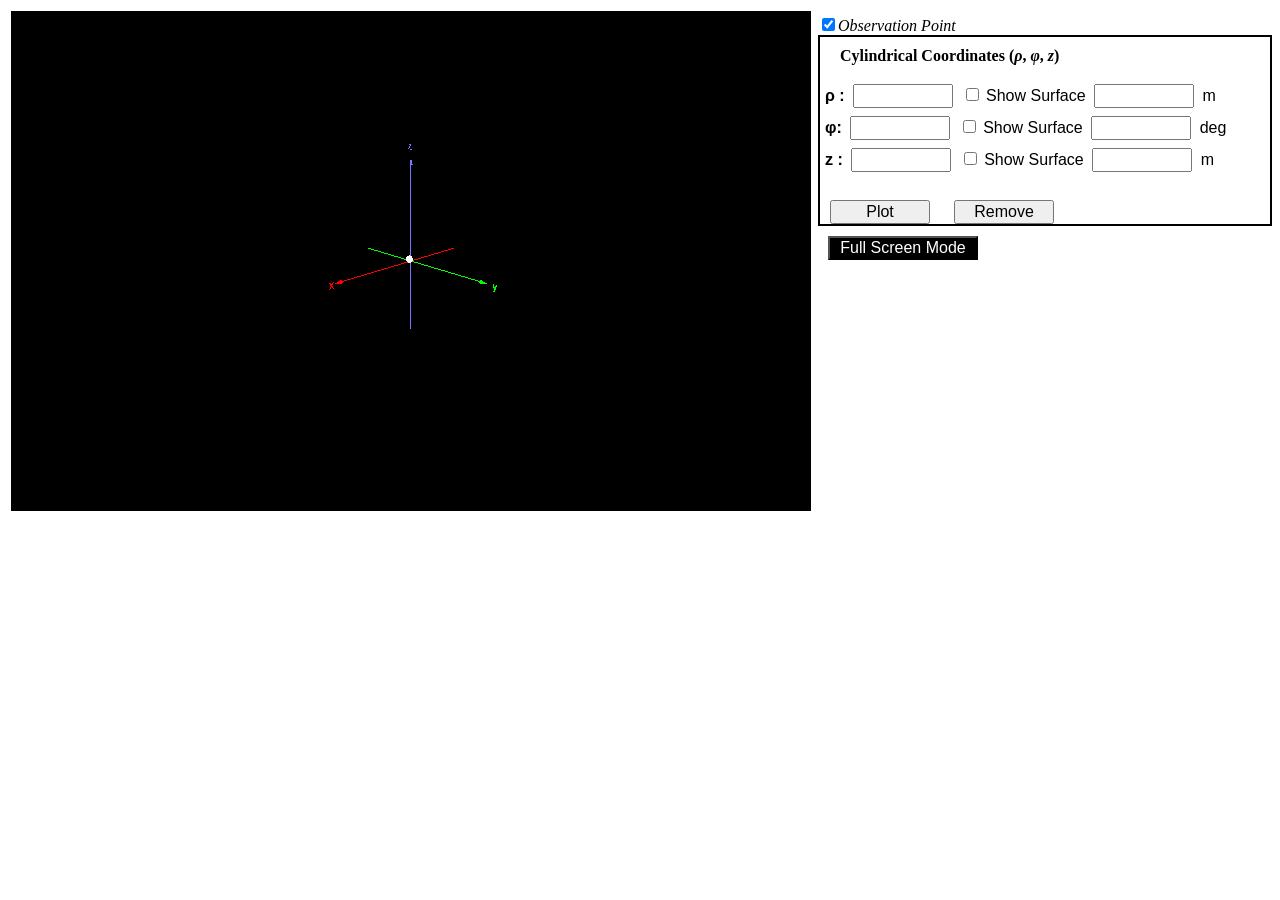
<file: CylindricalCoordinateV.html>
<html>

<head>
    <meta http-equiv="Content-Type" content="text/html; charset=UTF-8">
    <title>Cylindrical Coordinate System</title>
    <meta http-equiv="X-UA-Compatible" content="IE=11">
    <link rel="stylesheet" type="text/css" href="./external/jsx/jsxgraph.css">
    <script type="text/javascript" src="./external/jsx/jsxgraphcore.js"></script>
    <link type="text/css" href="./external/jqueryui/css/ui-lightness/jquery-ui-1.8.22.custom.css" rel="stylesheet">
    <script type="text/javascript" src="./external/jqueryui/js/jquery-1.7.2.min.js"></script>
    <script type="text/javascript" src="./external/jqueryui/js/jquery-ui-1.8.22.custom.min.js"></script>
    <script type="text/javascript" src="./external/Complex/Complex.js"></script>
    <script type="text/javascript" src="./Scripts/matrix.js"></script>
    <script type="text/javascript" src="./Scripts/camera.js"></script>
    <script type="text/javascript" src="./Scripts/Board3D.js"></script>


    <link rel="stylesheet" type="text/css" href="./Styles/common.css">
    <link rel="stylesheet" type="text/css" href="./Styles/common2.css">

    <!--- Define the format of box --->
    <style type="text/css">
        /**************** Graph Box  ****************/
        .cBoxGraph {
            width: 500px;
            height: 500px;
        }

        /**************** ToolBar Box  ****************/
        .cBoxPara {
            width: 500px;
            height: 500px;
        }

        .cBoxSlider {
            width: 500px;
            height: 90px;
        }

        .cBoxSli {
            width: 500px;
            height: 250px;
        }
    </style>

    <!-- ======================= Shader =======================-->
    <script type="text/javascript" src="./external/three.min.js"></script>
    <script type="text/javascript" src="./external/TrackballControls.js"></script>
    <script type="text/javascript" src="./external/OrbitControls.js"></script>
    <script type="text/javascript" src="./external/Projector.js"></script>
    <script type="text/javascript" src="./external/CanvasRenderer.js"></script>
    <script type="text/javascript" src="./Scripts/common.js"></script>
    <script type="text/javascript" src="./Scripts/VIML_Slider.js"></script>
    <script type="text/javascript" src="./external/ConvexHull.js"></script>
    <script type="text/javascript" src="./external/ConvexGeometry.js"></script>
    <script type="text/javascript" src="external/jsonTxt.js"></script>

    <!-- <script src="Scripts/Mukta_Bold.json"></script> -->

    <script>

        // jQuerUI Setting
        var remainingWidth = -1;
        $(function () {
            $("input").click(function () {
                if ($(this)[0].type == "text")
                    $(this).select();
            });

            $("#ulGraphs").sortable();
            $("#ulGraphs").disableSelection();


            webGLStart();
        }
        );
        // Constants
        var myHalfPI = 0.5 * Math.PI;
        var deg2rad = Math.PI / 180.0;

        // variables
        var vR_factor = 10; // coordinates ( 0< R < 1 ) --> scene ratio
        var vR = vR_factor * 0.3; // spherical coordinate R
        var vTheta = 0.5 * Math.PI; // spherical coordinate Theta (radians)
        var vPhi = 0.5 * Math.PI; // spherical coordinate Phi (radians)

        var vPtVector3 = new THREE.Vector3(0, 0, 0);  // Cartesian coordinates of obvervation point
        var SEPARATION = 200, AMOUNTX = 10, AMOUNTY = 10;
        var camera, scene, renderer, controls;


        // Scence children
        var obvPoint_scene, constR_scene, constTheta_scene, constPhi_scene;
        var unit_phi_vector, unit_R_vector, unit_Theta_vector;
        var mouseDown = false;
        var lastMouseX = null;
        var lastMouseY = null;
        var volumeSphere, volumeCylinder;
        var volumeSphereShow = false;
        var volumeCylinderShow = false;

        // Volume Sphere

        function drawVolumeSpherical() {
            var rFrom = document.getElementById("cons-spherical-from-r").value;
            var rTo = document.getElementById("cons-spherical-to-r").value;
            var thetaFrom = document.getElementById("cons-spherical-from-theta").value;
            var thetaTo = document.getElementById("cons-spherical-to-theta").value;
            var phiFrom = document.getElementById("cons-spherical-from-phi").value;
            var phiTo = document.getElementById("cons-spherical-to-phi").value;

            var r;

            if (thetaFrom == "" || thetaTo == "" || phiFrom == "" || phiTo == "") {
                alert("invalid input");
                removeVolumeSpherical();
                return;
            }
            // if(thetaFrom > 90 || thetaFrom<0 || thetaTo > 90 || thetaTo<0 || phiFrom > 90 || phiFrom<0 || phiTo > 90 || phiTo < 0){
            //     alert("all angle must be in [0,90]");
            //     removeVolumeSpherical();
            // }


            thetaFrom *= deg2rad;
            thetaTo *= deg2rad;
            phiFrom *= deg2rad;
            phiTo *= deg2rad;


            if (rFrom == "" ^ rTo == "") {
                if (rFrom == "") {
                    r = rTo;
                }
                else {
                    r = rFrom;
                }
                // console.log(r);
                var geometry = new THREE.SphereGeometry(r * vR_factor, 60, 60, phiFrom + Math.PI / 2, (phiTo - phiFrom), thetaFrom, (thetaTo - thetaFrom));
                var material = new THREE.MeshPhongMaterial({
                    color: 0xffff00,
                    opacity: 0.8,
                    transparent: true,
                });
                material.side = THREE.DoubleSide;
                volumeSphere = new THREE.Mesh(geometry, material);
                scene.add(volumeSphere);


            }
            else if (rFrom == "" && rTo == "") {
                removeVolumeSpherical();
                alert("invalid input\nr must be defined");
                return;
            }
            else {

                rFrom *= vR_factor;
                rTo *= vR_factor;

                var geometryNear = new THREE.SphereGeometry(rFrom, 40, 40, phiFrom + Math.PI / 2, (phiTo - phiFrom), thetaFrom, (thetaTo - thetaFrom));
                var geometryFar = new THREE.SphereGeometry(rTo, 40, 40, phiFrom + Math.PI / 2, (phiTo - phiFrom), thetaFrom, (thetaTo - thetaFrom));
                var modelGeometry = new THREE.Geometry();
                modelGeometry.merge(geometryNear);
                modelGeometry.merge(geometryFar);

                var bufGeometry = new THREE.BufferGeometry().fromGeometry(modelGeometry);

                var material = new THREE.MeshPhongMaterial({
                    color: 0xffff00,
                    opacity: 0.8,
                    transparent: true,
                });
                material.side = THREE.DoubleSide;

                volumeSphere = new THREE.Group();
                volumeSphere.add(new THREE.Mesh(bufGeometry, material));
                // scene.add(volumeSphere);

                // filling Geometry for sphere

                var fillingGeometry = new THREE.Geometry();
                var dTheta;
                if (thetaFrom < thetaTo) {
                    dTheta = 2 * Math.PI / 180;
                }
                else {
                    dTheta = -2 * Math.PI / 180;
                }

                var lastFar, lastNear, currentFar, currentNear, point_count = -1;
                var fillingLine, stLine, farLine, nearLine;

                fillingLine = new THREE.Group();


                var lineMaterial = new THREE.LineBasicMaterial({
                    color: 0x808080,
                    linewidth: 1,
                });

                //on side -> upper (a)
                lastNear = spherical_to_Cartesian(rFrom, thetaFrom, phiFrom);
                point_count++;
                lastFar = spherical_to_Cartesian(rTo, thetaFrom, phiFrom);
                point_count++;

                fillingGeometry.vertices.push(lastNear);
                fillingGeometry.vertices.push(lastFar);

                stLine = new THREE.Geometry();
                farLine = new THREE.Geometry();
                nearLine = new THREE.Geometry();

                stLine.vertices.push(lastNear);
                stLine.vertices.push(lastFar);

                nearLine.vertices.push(lastNear);
                farLine.vertices.push(lastFar);

                for (var phi = phiFrom + dTheta; phi <= phiTo; phi += dTheta) {
                    currentNear = spherical_to_Cartesian(rFrom, thetaFrom, phi);
                    point_count++;
                    fillingGeometry.vertices.push(currentNear);
                    fillingGeometry.faces.push(new THREE.Face3(point_count - 2, point_count - 1, point_count));

                    currentFar = spherical_to_Cartesian(rTo, thetaFrom, phi);
                    point_count++;
                    fillingGeometry.vertices.push(currentFar);
                    fillingGeometry.faces.push(new THREE.Face3(point_count - 1, point_count - 2, point_count));


                    lastNear = currentNear;
                    lastFar = currentFar;

                    nearLine.vertices.push(currentNear);
                    farLine.vertices.push(currentFar);

                }
                currentNear = spherical_to_Cartesian(rFrom, thetaFrom, phiTo);
                point_count++;
                fillingGeometry.vertices.push(currentNear);
                fillingGeometry.faces.push(new THREE.Face3(point_count - 2, point_count - 1, point_count));

                currentFar = spherical_to_Cartesian(rTo, thetaFrom, phiTo);
                point_count++;
                fillingGeometry.vertices.push(currentFar);
                fillingGeometry.faces.push(new THREE.Face3(point_count - 1, point_count - 2, point_count));

                nearLine.vertices.push(currentNear);
                farLine.vertices.push(currentFar);

                stLine = new THREE.Line(stLine, lineMaterial);
                nearLine = new THREE.Line(nearLine, lineMaterial);
                farLine = new THREE.Line(farLine, lineMaterial);
                fillingLine.add(stLine);
                fillingLine.add(nearLine);
                fillingLine.add(farLine);

                // scene.add(fillingLine);

                //on side -> right (b)
                lastNear = spherical_to_Cartesian(rFrom, thetaFrom, phiTo);
                point_count++;
                lastFar = spherical_to_Cartesian(rTo, thetaFrom, phiTo);
                point_count++;

                fillingGeometry.vertices.push(lastNear);
                fillingGeometry.vertices.push(lastFar);

                stLine = new THREE.Geometry();
                farLine = new THREE.Geometry();
                nearLine = new THREE.Geometry();

                stLine.vertices.push(lastNear);
                stLine.vertices.push(lastFar);

                nearLine.vertices.push(lastNear);
                farLine.vertices.push(lastFar);

                for (var theta = thetaFrom + dTheta; theta <= thetaTo; theta += dTheta) {
                    currentNear = spherical_to_Cartesian(rFrom, theta, phiTo);
                    point_count++;
                    fillingGeometry.vertices.push(currentNear);
                    fillingGeometry.faces.push(new THREE.Face3(point_count - 2, point_count - 1, point_count));

                    currentFar = spherical_to_Cartesian(rTo, theta, phiTo);
                    point_count++;
                    fillingGeometry.vertices.push(currentFar);
                    fillingGeometry.faces.push(new THREE.Face3(point_count - 1, point_count - 2, point_count));


                    lastNear = currentNear;
                    lastFar = currentFar;

                    nearLine.vertices.push(currentNear);
                    farLine.vertices.push(currentFar);

                }
                currentNear = spherical_to_Cartesian(rFrom, thetaTo, phiTo);
                point_count++;
                fillingGeometry.vertices.push(currentNear);
                fillingGeometry.faces.push(new THREE.Face3(point_count - 2, point_count - 1, point_count));

                currentFar = spherical_to_Cartesian(rTo, thetaTo, phiTo);
                point_count++;
                fillingGeometry.vertices.push(currentFar);
                fillingGeometry.faces.push(new THREE.Face3(point_count - 1, point_count - 2, point_count));

                nearLine.vertices.push(currentNear);
                farLine.vertices.push(currentFar);

                stLine = new THREE.Line(stLine, lineMaterial);
                nearLine = new THREE.Line(nearLine, lineMaterial);
                farLine = new THREE.Line(farLine, lineMaterial);
                fillingLine.add(stLine);
                fillingLine.add(nearLine);
                fillingLine.add(farLine);

                // scene.add(fillingLine);

                //on side -> lower (c)
                lastNear = spherical_to_Cartesian(rFrom, thetaTo, phiTo);
                point_count++;
                lastFar = spherical_to_Cartesian(rTo, thetaTo, phiTo);
                point_count++;

                fillingGeometry.vertices.push(lastNear);
                fillingGeometry.vertices.push(lastFar);

                stLine = new THREE.Geometry();
                farLine = new THREE.Geometry();
                nearLine = new THREE.Geometry();

                stLine.vertices.push(lastNear);
                stLine.vertices.push(lastFar);

                nearLine.vertices.push(lastNear);
                farLine.vertices.push(lastFar);

                for (var phi = phiTo - dTheta; phi >= phiFrom; phi -= dTheta) {
                    currentNear = spherical_to_Cartesian(rFrom, thetaTo, phi);
                    point_count++;
                    fillingGeometry.vertices.push(currentNear);
                    fillingGeometry.faces.push(new THREE.Face3(point_count - 2, point_count - 1, point_count));

                    currentFar = spherical_to_Cartesian(rTo, thetaTo, phi);
                    point_count++;
                    fillingGeometry.vertices.push(currentFar);
                    fillingGeometry.faces.push(new THREE.Face3(point_count - 1, point_count - 2, point_count));


                    lastNear = currentNear;
                    lastFar = currentFar;

                    nearLine.vertices.push(currentNear);
                    farLine.vertices.push(currentFar);

                }
                currentNear = spherical_to_Cartesian(rFrom, thetaTo, phiFrom);
                point_count++;
                fillingGeometry.vertices.push(currentNear);
                fillingGeometry.faces.push(new THREE.Face3(point_count - 2, point_count - 1, point_count));

                currentFar = spherical_to_Cartesian(rTo, thetaTo, phiFrom);
                point_count++;
                fillingGeometry.vertices.push(currentFar);
                fillingGeometry.faces.push(new THREE.Face3(point_count - 1, point_count - 2, point_count));

                nearLine.vertices.push(currentNear);
                farLine.vertices.push(currentFar);

                stLine = new THREE.Line(stLine, lineMaterial);
                nearLine = new THREE.Line(nearLine, lineMaterial);
                farLine = new THREE.Line(farLine, lineMaterial);
                fillingLine.add(stLine);
                fillingLine.add(nearLine);
                fillingLine.add(farLine);


                // on side -> left (d)

                lastNear = spherical_to_Cartesian(rFrom, thetaTo, phiFrom);
                point_count++;
                lastFar = spherical_to_Cartesian(rTo, thetaTo, phiFrom);
                point_count++;

                fillingGeometry.vertices.push(lastNear);
                fillingGeometry.vertices.push(lastFar);

                stLine = new THREE.Geometry();
                farLine = new THREE.Geometry();
                nearLine = new THREE.Geometry();

                stLine.vertices.push(lastNear);
                stLine.vertices.push(lastFar);

                nearLine.vertices.push(lastNear);
                farLine.vertices.push(lastFar);

                for (var theta = thetaTo - dTheta; theta >= thetaFrom; theta -= dTheta) {
                    currentNear = spherical_to_Cartesian(rFrom, theta, phiFrom);
                    point_count++;
                    fillingGeometry.vertices.push(currentNear);
                    fillingGeometry.faces.push(new THREE.Face3(point_count - 2, point_count - 1, point_count));

                    currentFar = spherical_to_Cartesian(rTo, theta, phiFrom);
                    point_count++;
                    fillingGeometry.vertices.push(currentFar);
                    fillingGeometry.faces.push(new THREE.Face3(point_count - 1, point_count - 2, point_count));


                    lastNear = currentNear;
                    lastFar = currentFar;

                    nearLine.vertices.push(currentNear);
                    farLine.vertices.push(currentFar);

                }
                currentNear = spherical_to_Cartesian(rFrom, thetaFrom, phiFrom);
                point_count++;
                fillingGeometry.vertices.push(currentNear);
                fillingGeometry.faces.push(new THREE.Face3(point_count - 2, point_count - 1, point_count));

                currentFar = spherical_to_Cartesian(rTo, thetaFrom, phiFrom);
                point_count++;
                fillingGeometry.vertices.push(currentFar);
                fillingGeometry.faces.push(new THREE.Face3(point_count - 1, point_count - 2, point_count));

                nearLine.vertices.push(currentNear);
                farLine.vertices.push(currentFar);

                stLine = new THREE.Line(stLine, lineMaterial);
                nearLine = new THREE.Line(nearLine, lineMaterial);
                farLine = new THREE.Line(farLine, lineMaterial);
                fillingLine.add(stLine);
                fillingLine.add(nearLine);
                fillingLine.add(farLine);

                // scene.add(fillingLine);

                fillingGeometry.computeFaceNormals();
                fillingGeometry.computeVertexNormals();



                volumeSphere.add(new THREE.Mesh(fillingGeometry, material));
                volumeSphere.add(fillingLine);
                scene.add(volumeSphere);

            }


        }

        function spherical_to_Cartesian(r, theta, phi) {
            var x = round_up_two_decimal(r * Math.sin(theta) * Math.cos(phi));
            var y = round_up_two_decimal(r * Math.sin(theta) * Math.sin(phi));
            var z = round_up_two_decimal(r * Math.cos(theta));
            return (new THREE.Vector3(y, z, x));

        }


        function addVolumeSpherical() {
            volumeSphereShow = true;
        }
        function removeVolumeSpherical() {
            volumeSphereShow = false;
            scene.remove(volumeSphere);
        }


        //draw volume cylinder

        function drawVolumeCylinder() {
            var rhoFrom = document.getElementById("cons-cylinder-from-rho").value;
            var rhoTo = document.getElementById("cons-cylinder-to-rho").value;
            var phiFrom = document.getElementById("cons-cylinder-from-phi").value;
            var phiTo = document.getElementById("cons-cylinder-to-phi").value;
            var zFrom = document.getElementById("cons-cylinder-from-z").value;
            var zTo = document.getElementById("cons-cylinder-to-z").value;

            var rho;

            if (phiFrom == "" || phiTo == "" || zFrom == "" || zTo == "") {
                alert("invalid input");
                removeVolumeCylinder();
                return;
            }

            // if(phiFrom > 90 || phiFrom<0 || phiTo > 90 || phiTo < 0){
            //     alert("all angle must be in [0,90]");
            //     removeVolumeSpherical();
            // }


            phiFrom *= deg2rad;
            phiTo *= deg2rad;


            if (rhoFrom == "" ^ rhoTo == "") {
                if (rhoFrom == "") {
                    rho = rhoTo;
                }
                else {
                    rho = rhoFrom;
                }

                rho = parseFloat(rho) * vR_factor;
                zFrom = parseFloat(zFrom) * vR_factor;
                zTo = parseFloat(zTo) * vR_factor;
                var geometry = new THREE.CylinderGeometry(rho, rho, (zTo - zFrom), 50, 50, true, phiFrom, (phiTo - phiFrom));
                var material = new THREE.MeshPhongMaterial({
                    color: 0x70cc27,
                    opacity: 0.8,
                    transparent: true,
                });
                material.side = THREE.DoubleSide;
                volumeCylinder = new THREE.Mesh(geometry, material);

                volumeCylinder.position.set(0, ((zTo + zFrom) / 2), 0)
                scene.add(volumeCylinder);

            }
            else if (rhoFrom == "" && rhoTo == "") {
                removeVolumeSpherical();
                alert("invalid input\nrho must be defined");
            }
            else {

                rhoFrom *= vR_factor;
                rhoTo *= vR_factor;
                zFrom *= vR_factor;
                zTo *= vR_factor;

                var material = new THREE.MeshPhongMaterial({
                    color: 0x70cc27,
                    opacity: 0.8,
                    transparent: true,
                });
                material.side = THREE.DoubleSide;

                var geometryNear = new THREE.CylinderGeometry(rhoFrom, rhoFrom, (zTo - zFrom), 50, 50, true, phiFrom, (phiTo - phiFrom));

                var geometryFar = new THREE.CylinderGeometry(rhoTo, rhoTo, (zTo - zFrom), 50, 50, true, phiFrom, (phiTo - phiFrom));

                var modelGeometry = new THREE.Geometry();
                modelGeometry.merge(geometryNear);
                modelGeometry.merge(geometryFar);




                ///////filling geometry



                var fillingGeometry = new THREE.Geometry();
                var dTheta, dz;
                if (phiFrom < phiTo) {
                    dTheta = 2 * Math.PI / 180;
                }
                else {
                    dTheta = -2 * Math.PI / 180;
                }


                var lastFar, lastNear, currentFar, currentNear, point_count = -1, shift = 0;

                var lastFar, lastNear, currentFar, currentNear, point_count = -1;
                var fillingLine, stLine, farLine, nearLine;

                fillingLine = new THREE.Group();


                var lineMaterial = new THREE.LineBasicMaterial({
                    color: 0x808080,
                    linewidth: 1,
                });

                //on side -> upper (a)
                lastNear = cylindrical_to_Cartesian(rhoFrom, phiFrom, zTo, shift);
                point_count++;
                lastFar = cylindrical_to_Cartesian(rhoTo, phiFrom, zTo, shift);
                point_count++;

                fillingGeometry.vertices.push(lastNear);
                fillingGeometry.vertices.push(lastFar);

                stLine = new THREE.Geometry();
                farLine = new THREE.Geometry();
                nearLine = new THREE.Geometry();

                stLine.vertices.push(lastNear);
                stLine.vertices.push(lastFar);

                nearLine.vertices.push(lastNear);
                farLine.vertices.push(lastFar);

                for (var phi = phiFrom + dTheta; phi <= phiTo; phi += dTheta) {
                    currentNear = cylindrical_to_Cartesian(rhoFrom, phi, zTo, shift);
                    point_count++;
                    fillingGeometry.vertices.push(currentNear);
                    fillingGeometry.faces.push(new THREE.Face3(point_count - 2, point_count - 1, point_count));

                    currentFar = cylindrical_to_Cartesian(rhoTo, phi, zTo, shift);
                    point_count++;
                    fillingGeometry.vertices.push(currentFar);
                    fillingGeometry.faces.push(new THREE.Face3(point_count - 1, point_count - 2, point_count));


                    lastNear = currentNear;
                    lastFar = currentFar;

                    nearLine.vertices.push(currentNear);
                    farLine.vertices.push(currentFar);

                }
                currentNear = cylindrical_to_Cartesian(rhoFrom, phiTo, zTo, shift);
                point_count++;
                fillingGeometry.vertices.push(currentNear);
                fillingGeometry.faces.push(new THREE.Face3(point_count - 2, point_count - 1, point_count));

                currentFar = cylindrical_to_Cartesian(rhoTo, phiTo, zTo, shift);
                point_count++;
                fillingGeometry.vertices.push(currentFar);
                fillingGeometry.faces.push(new THREE.Face3(point_count - 1, point_count - 2, point_count));

                nearLine.vertices.push(currentNear);
                farLine.vertices.push(currentFar);

                stLine = new THREE.Line(stLine, lineMaterial);
                nearLine = new THREE.Line(nearLine, lineMaterial);
                farLine = new THREE.Line(farLine, lineMaterial);
                fillingLine.add(stLine);
                fillingLine.add(nearLine);
                fillingLine.add(farLine);

                //on side -> right (b)
                lastNear = cylindrical_to_Cartesian(rhoFrom, phiTo, zTo, shift);
                point_count++;
                lastFar = cylindrical_to_Cartesian(rhoTo, phiTo, zTo, shift);
                point_count++;

                fillingGeometry.vertices.push(lastNear);
                fillingGeometry.vertices.push(lastFar);

                stLine = new THREE.Geometry();
                farLine = new THREE.Geometry();
                nearLine = new THREE.Geometry();

                stLine.vertices.push(lastNear);
                stLine.vertices.push(lastFar);

                nearLine.vertices.push(lastNear);
                farLine.vertices.push(lastFar);


                currentNear = cylindrical_to_Cartesian(rhoFrom, phiTo, zFrom, shift);
                point_count++;
                fillingGeometry.vertices.push(currentNear);
                fillingGeometry.faces.push(new THREE.Face3(point_count - 2, point_count - 1, point_count));

                currentFar = cylindrical_to_Cartesian(rhoTo, phiTo, zFrom, shift);
                point_count++;
                fillingGeometry.vertices.push(currentFar);
                fillingGeometry.faces.push(new THREE.Face3(point_count - 1, point_count - 2, point_count));

                nearLine.vertices.push(currentNear);
                farLine.vertices.push(currentFar);

                stLine = new THREE.Line(stLine, lineMaterial);
                nearLine = new THREE.Line(nearLine, lineMaterial);
                farLine = new THREE.Line(farLine, lineMaterial);
                fillingLine.add(stLine);
                fillingLine.add(nearLine);
                fillingLine.add(farLine);



                //on side -> lower (c)
                lastNear = cylindrical_to_Cartesian(rhoFrom, phiTo, zFrom, shift);
                point_count++;
                lastFar = cylindrical_to_Cartesian(rhoTo, phiTo, zFrom, shift);
                point_count++;

                fillingGeometry.vertices.push(lastNear);
                fillingGeometry.vertices.push(lastFar);

                stLine = new THREE.Geometry();
                farLine = new THREE.Geometry();
                nearLine = new THREE.Geometry();

                stLine.vertices.push(lastNear);
                stLine.vertices.push(lastFar);

                nearLine.vertices.push(lastNear);
                farLine.vertices.push(lastFar);

                for (var phi = phiTo - dTheta; phi >= phiFrom; phi -= dTheta) {
                    currentNear = cylindrical_to_Cartesian(rhoFrom, phi, zFrom, shift);
                    point_count++;
                    fillingGeometry.vertices.push(currentNear);
                    fillingGeometry.faces.push(new THREE.Face3(point_count - 2, point_count - 1, point_count));

                    currentFar = cylindrical_to_Cartesian(rhoTo, phi, zFrom, shift);
                    point_count++;
                    fillingGeometry.vertices.push(currentFar);
                    fillingGeometry.faces.push(new THREE.Face3(point_count - 1, point_count - 2, point_count));


                    lastNear = currentNear;
                    lastFar = currentFar;

                    nearLine.vertices.push(currentNear);
                    farLine.vertices.push(currentFar);

                }
                currentNear = cylindrical_to_Cartesian(rhoFrom, phiFrom, zFrom, shift);
                point_count++;
                fillingGeometry.vertices.push(currentNear);
                fillingGeometry.faces.push(new THREE.Face3(point_count - 2, point_count - 1, point_count));

                currentFar = cylindrical_to_Cartesian(rhoTo, phiFrom, zFrom, shift);
                point_count++;
                fillingGeometry.vertices.push(currentFar);
                fillingGeometry.faces.push(new THREE.Face3(point_count - 1, point_count - 2, point_count));

                nearLine.vertices.push(currentNear);
                farLine.vertices.push(currentFar);

                stLine = new THREE.Line(stLine, lineMaterial);
                nearLine = new THREE.Line(nearLine, lineMaterial);
                farLine = new THREE.Line(farLine, lineMaterial);
                fillingLine.add(stLine);
                fillingLine.add(nearLine);
                fillingLine.add(farLine);


                // on side -> left (d)

                lastNear = cylindrical_to_Cartesian(rhoFrom, phiFrom, zFrom, shift);
                point_count++;
                lastFar = cylindrical_to_Cartesian(rhoTo, phiFrom, zFrom, shift);
                point_count++;

                fillingGeometry.vertices.push(lastNear);
                fillingGeometry.vertices.push(lastFar);

                stLine = new THREE.Geometry();
                farLine = new THREE.Geometry();
                nearLine = new THREE.Geometry();

                stLine.vertices.push(lastNear);
                stLine.vertices.push(lastFar);

                nearLine.vertices.push(lastNear);
                farLine.vertices.push(lastFar);


                currentNear = cylindrical_to_Cartesian(rhoFrom, phiFrom, zTo, shift);
                point_count++;
                fillingGeometry.vertices.push(currentNear);
                fillingGeometry.faces.push(new THREE.Face3(point_count - 2, point_count - 1, point_count));

                currentFar = cylindrical_to_Cartesian(rhoTo, phiFrom, zTo, shift);
                point_count++;
                fillingGeometry.vertices.push(currentFar);
                fillingGeometry.faces.push(new THREE.Face3(point_count - 1, point_count - 2, point_count));

                nearLine.vertices.push(currentNear);
                farLine.vertices.push(currentFar);

                stLine = new THREE.Line(stLine, lineMaterial);
                nearLine = new THREE.Line(nearLine, lineMaterial);
                farLine = new THREE.Line(farLine, lineMaterial);
                fillingLine.add(stLine);
                fillingLine.add(nearLine);
                fillingLine.add(farLine);

                fillingGeometry.computeFaceNormals();
                fillingGeometry.computeVertexNormals();
                // scene.add( new THREE.Mesh(fillingGeometry,material));

                // modelGeometry.merge(fillingGeometry);

                var bufGeometry = new THREE.BufferGeometry().fromGeometry(modelGeometry);

                var cylinderCurve = new THREE.Mesh(bufGeometry, material);
                cylinderCurve.position.set(0, (zTo + zFrom) / 2, 0);
                var cylinderFlat = new THREE.Mesh(fillingGeometry, material);
                volumeCylinder = new THREE.Group();

                volumeCylinder.add(cylinderCurve);
                volumeCylinder.add(cylinderFlat);
                volumeCylinder.add(fillingLine);
                // volumeCylinder.position.set(0,(zTo+zFrom)/2,0);
                scene.add(volumeCylinder);

            }

        }

        function cylindrical_to_Cartesian(r, phi, z, shift) {
            var x = round_up_two_decimal(r * Math.cos(phi));
            var y = round_up_two_decimal(r * Math.sin(phi));
            var z = round_up_two_decimal(z - shift);
            return (new THREE.Vector3(y, z, x));
        }

        function addVolumeCylinder() {
            volumeCylinderShow = true;
        }
        function removeVolumeCylinder() {
            volumeCylinderShow = false;
            scene.remove(volumeCylinder);
        }



        // Set UI value of R
        function SetUIValue_vR(vValue) {
            if (!isNaN(vValue)) {
                vR = vR_factor * vValue;
                P1_vimlslider_R.setValueNE(vValue);
            }
        }

        // Set UI value of Theta
        function SetUIValue_vTheta(vValue) {
            if (!isNaN(vValue)) {
                vTheta = vValue;
                P1_vimlslider_Theta.setValueNE(vValue);
            }
        }

        // Set UI value of Phi
        function SetUIValue_vPhi(vValue) {
            if (!isNaN(vValue)) {
                vPhi = vValue;
                P1_vimlslider_Phi.setValueNE(vValue);
            }
        }

        // When the checkbox of Constant R is clicked...
        function ConstR_check() {
            // document.getElementById("fixed_R").checked = !document.getElementById("fixed_R").checked;

            if (document.getElementById("fixed_R").checked) { scene.add(constR_scene); }
            else { scene.remove(constR_scene); }
        }

        // When the checkbox of Constant Theta is clicked...
        function ConstTheta_check() {
            // document.getElementById("fixed_Theta").checked = !document.getElementById("fixed_Theta").checked;

            if (document.getElementById("fixed_Theta").checked) {
                scene.add(constTheta_scene);
                // console.log("cone added");
            }
            else { scene.remove(constTheta_scene); }
        }

        // When the checkbox of Constant Phi is clicked...
        function ConstPhi_check() {
            // document.getElementById("fixed_Phi").checkd = !document.getElementById("fixed_Phi").checkd;
            if (document.getElementById("fixed_Phi").checked) { scene.add(constPhi_scene); }
            else { scene.remove(constPhi_scene); }
        }
        function Unit_vector_phi_check() {

            if (document.getElementById("aPhi").checked) { scene.add(unit_phi_vector); }
            else { scene.remove(unit_phi_vector); }
        }
        function Unit_vector_R_check() {

            if (document.getElementById("aR").checked) { scene.add(unit_R_vector); }
            else { scene.remove(unit_R_vector); }
        };

        function Unit_vector_Theta_check() {

            if (document.getElementById("aTheta").checked) { scene.add(unit_Theta_vector); }
            else { scene.remove(unit_Theta_vector); }
        };

        //if observation point add/remove

        function observationPointCheck() {

            if (document.getElementById('aObservationPoint').checked) {
                scene.add(obvPoint_scene);
            }
            else {
                scene.remove(obvPoint_scene);
            }
        }


        // Update the coordinates of obvervaion points
        function UpdatePoint() {
            vRho = vR * Math.sin(vTheta);
            // **********為了呈現出z軸朝上************
            vPtVector3.z = vRho * Math.cos(vPhi);     //將原來x座標變成z軸座標
            vPtVector3.x = vRho * Math.sin(vPhi);     //將原來y座標變成x軸座標
            vPtVector3.y = vR * Math.cos(vTheta);     //將原來z座標變成y軸座標

        }

        //Theta以Degree呈現
        function Deg1() {
            document.getElementById("vimlsli_Theta").innerHTML = "";
            var P1_vimlslider_Theta = new VIML_Slider();
            document.getElementById("rad1").checked = false;
            P1_vimlslider_Theta.defSliderWidth = 350;
            P1_vimlslider_Theta.createUI('vimlsli_Theta', "<i>&theta;</i> = ", "deg", 3, [-180, Infinity, 0.001]);
            P1_vimlslider_Theta.disableMax();
            P1_vimlslider_Theta.disableMin();
            P1_vimlslider_Theta.setRange(0, 180);
            SetUIValue_vTheta(Math.PI / 3);
            P1_vimlslider_Theta.setValueNE(vTheta * 180 / Math.PI);


            P1_vimlslider_Theta.setTick([[-180, "-180"], [-90, "-90"], [0, "0"], [90, "90"], [180, "180"]]);
            P1_vimlslider_Theta.onChange = function (vValue) {
                vTheta = vValue * Math.PI / 180;
                UpdatePoint();
                show_Cartesian();
                show_Cylindrical();
                show_Spherical();
            };

            UpdatePoint();
            show_Cartesian();
            show_Cylindrical();
            show_Spherical();
        }
        //Theta以rad呈現
        function Rad1() {
            document.getElementById("vimlsli_Theta").innerHTML = "";
            var P1_vimlslider_Theta = new VIML_Slider();
            document.getElementById("deg1").checked = false;
            P1_vimlslider_Theta.defSliderWidth = 350;
            P1_vimlslider_Theta.createUI('vimlsli_Theta', "<i>&theta;</i> = ", "rad", 4, [-180, Infinity, 0.001]);
            P1_vimlslider_Theta.disableMax();
            P1_vimlslider_Theta.disableMin();
            P1_vimlslider_Theta.setRange(0, Math.PI);
            SetUIValue_vTheta(Math.PI / 3);
            P1_vimlslider_Theta.setValueNE(vTheta);

            P1_vimlslider_Theta.setTick([[-Math.PI, "-π"], [-Math.PI / 2, "-π/2"], [0, "0"], [Math.PI / 2, "π/2"], [Math.PI, "π"]]);
            P1_vimlslider_Theta.onChange = function (vValue) {
                vTheta = vValue;
                UpdatePoint();
                show_Cartesian();
                show_Cylindrical();
                show_Spherical();
            };
            UpdatePoint();
            show_Cartesian();
            show_Cylindrical();
            show_Spherical();
        }

        //Phi以Degree呈現
        function Deg2() {
            document.getElementById("vimlsli_Phi").innerHTML = "";
            var P1_vimlslider_Phi = new VIML_Slider();

            document.getElementById("rad2").checked = false;
            P1_vimlslider_Phi.defSliderWidth = 350;
            P1_vimlslider_Phi.createUI('vimlsli_Phi', "<i>&phi; </i>= ", "deg", 3, [-180, Infinity, 0.001]);
            P1_vimlslider_Phi.disableMax();
            P1_vimlslider_Phi.disableMin();
            P1_vimlslider_Phi.setRange(-180, 180);
            SetUIValue_vPhi(Math.PI / 6);
            P1_vimlslider_Phi.setValueNE(vPhi * 180 / Math.PI);

            P1_vimlslider_Phi.setTick([[-180, "-180"], [-90, "-90"], [0, "0"], [90, "90"], [180, "180"]]);
            P1_vimlslider_Phi.onChange = function (vValue) {
                vPhi = vValue * Math.PI / 180;
                UpdatePoint();
                show_Cartesian();
                show_Cylindrical();
                show_Spherical();
            };
            UpdatePoint();
            show_Cartesian();
            show_Cylindrical();
            show_Spherical();
        }

        //Phi以rad呈現
        function Rad2() {
            document.getElementById("vimlsli_Phi").innerHTML = "";
            var P1_vimlslider_Phi = new VIML_Slider();

            document.getElementById("deg2").checked = false;
            P1_vimlslider_Phi.defSliderWidth = 350;
            P1_vimlslider_Phi.createUI('vimlsli_Phi', "<i>&phi; </i>= ", "rad", 4, [-10, Infinity, 0.001]);
            P1_vimlslider_Phi.disableMax();
            P1_vimlslider_Phi.disableMin();
            P1_vimlslider_Phi.setRange(-Math.PI, Math.PI);
            SetUIValue_vPhi(Math.PI / 6);
            P1_vimlslider_Phi.setValueNE(vPhi);

            P1_vimlslider_Phi.setTick([[-Math.PI, "-π"], [-Math.PI / 2, "-π/2"], [0, "0"], [Math.PI / 2, "π/2"], [Math.PI, "π"]]);
            P1_vimlslider_Phi.onChange = function (vValue) {
                vPhi = vValue;
                UpdatePoint();
                show_Cartesian();
                show_Cylindrical();
                show_Spherical();
            };
            UpdatePoint();
            show_Cartesian();
            show_Cylindrical();
            show_Spherical();
        };

        //將數值取到小數點後兩位的值
        function round_up_two_decimal(num) {
            var temp, temp1;
            temp = num * 100;
            temp1 = Math.ceil(temp);
            return temp1 / 100;
        };
        function show_Cartesian() {
            var x = round_up_two_decimal(vR * Math.sin(vTheta) * Math.cos(vPhi) / vR_factor);
            var y = round_up_two_decimal(vR * Math.sin(vTheta) * Math.sin(vPhi) / vR_factor);
            var z = round_up_two_decimal(vR * Math.cos(vTheta) / vR_factor);
            document.getElementById("coordinate_1").value = "(" + x + ", " + y + ", " + z + ")";
        };
        function show_Cylindrical() {

            var r = round_up_two_decimal(vR * Math.sin(vTheta) / vR_factor);
            var phi = round_up_two_decimal(vPhi * 180 / Math.PI)
            var z = round_up_two_decimal(vR * Math.cos(vTheta) / vR_factor);
            document.getElementById("coordinate_2").value = "(" + r + ", " + phi + ", " + z + ")";
        };
        function show_Spherical() {

            var R = round_up_two_decimal(vR / vR_factor);
            var THETA = round_up_two_decimal(vTheta * 180 / Math.PI)
            var phi = round_up_two_decimal(vPhi * 180 / Math.PI);
            document.getElementById("coordinate_3").value = "(" + R + ", " + THETA + ", " + phi + ")";
        };


    </script>

    <script>
        // Function to create scene of constant-R sphere
        function constR_create() {


            var constR_sphere = new THREE.SphereGeometry(vR, 60, 60);
            // var constR_material = new THREE.MeshBasicMaterial( {color: 0xFFBB00} );
            var constR_material = new THREE.MeshPhongMaterial({
                color: 0xff3300,
                opacity: 0.8,
                transparent: true,
            });
            constR_material.side = THREE.DoubleSide;

            if (vR == 0) {
                var constR_sphere = new THREE.SphereGeometry(0.1, 32, 32);
            };

            constR_scene = new THREE.Mesh(constR_sphere, constR_material);
            // scene.add(constR_scene);
            // constR_scene.position.set(0, 0, 0);
        }



        // Function to create scene of constant-Theta cone
        function constTheta_create() {

            var slantHeight = 1.3 * vR_factor;
            // var coneHeight = 1*vR_factor*Math.cos(vTheta)*1.3;
            // var coneRadius = vR_factor * Math.sin(vTheta)*1.1;
            var coneHeight = slantHeight * Math.cos(vTheta);
            var coneRadius = slantHeight * Math.sin(vTheta);

            var geometry = new THREE.ConeGeometry(coneRadius, coneHeight, 60, 60, true);
            var material = new THREE.MeshPhongMaterial({
                color: 0x4d9900,
                opacity: 0.8,
                transparent: true,
            });
            material.side = THREE.DoubleSide;
            constTheta_scene = new THREE.Mesh(geometry, material);
            constTheta_scene.rotation.set(myHalfPI * 2, 0, 0);
            constTheta_scene.position.set(0, coneHeight / 2, 0);

            // scene.add(constTheta_scene);


        }

        // Function to create scene of constant-Phi plane
        function constPhi_create() {
            var PlaneWidth = 1 * vR_factor;
            var PlaneHeight = PlaneWidth * 2;
            var WidthSeg = 32;
            var HeightSeg = WidthSeg;
            var constPhi_plane = new THREE.PlaneGeometry(PlaneWidth, PlaneHeight, WidthSeg, HeightSeg);
            var constPhi_material = new THREE.MeshPhongMaterial({ side: THREE.DoubleSide, color: 0x00ccff });

            constPhi_scene = new THREE.Mesh(constPhi_plane, constPhi_material);

            constPhi_scene.rotation.y += myHalfPI;
            constPhi_scene.rotation.y += vPhi;
            constPhi_scene.position.set(PlaneWidth * 0.5 * Math.sin(vPhi), 0, PlaneWidth * 0.5 * Math.cos(vPhi));

        };

        // Function to create scene of unit vector-Phi  
        function unit_R_create() {
            var dir = new THREE.Vector3(Math.sin(vTheta) * Math.sin(vPhi), Math.cos(vTheta), Math.sin(vTheta) * Math.cos(vPhi));
            var origin = new THREE.Vector3(vPtVector3.x, vPtVector3.y, vPtVector3.z);
            var length = 40;
            var hex = 0xffffff;
            unit_R_vector = new THREE.ArrowHelper(dir, origin, length, hex, 12, 8);

        }

        // Function to create scene of unit vector-Theta  
        function unit_Theta_create() {
            var dir = new THREE.Vector3(Math.sin(vPhi) * Math.cos(vTheta), -Math.sin(vTheta), Math.cos(vPhi) * Math.cos(vTheta));
            var origin = new THREE.Vector3(vPtVector3.x, vPtVector3.y, vPtVector3.z);
            var length = 40;
            var hex = 0xffffff;
            unit_Theta_vector = new THREE.ArrowHelper(dir, origin, length, hex, 12, 8);
        }

        // Function to create scene of unit vector-Phi  
        function unit_Phi_create() {
            var dir = new THREE.Vector3(Math.cos(vPhi), 0, -Math.sin(vPhi));
            var origin = new THREE.Vector3(vPtVector3.x, vPtVector3.y, vPtVector3.z);
            var length = 40;
            var hex = 0xffffff;
            unit_phi_vector = new THREE.ArrowHelper(dir, origin, length, hex, 12, 8);

        }

        // Initialization of webpage
        var container;
        function webGLStart() {
            var canvas = document.getElementById("WebGLCanvas");

            var separation = 100, amountX = 50, amountY = 50;

            container = document.createElement('div');
            canvas.appendChild(container);


            // console.log(canvas);
            scene = new THREE.Scene();
            // camera = new THREE.OrthographicCamera( -200, 200, 125, -100 );
            camera = new THREE.PerspectiveCamera(50, canvas.width / canvas.height, 0.1, 3000);



            controls = new THREE.OrbitControls(camera, canvas)


            renderer = new THREE.WebGLRenderer();
            renderer.setSize(800, 500);
            // var w,h;
            // w = document.getElementsByClassName("col-lg-8")[0].offsetWidth;
            // h= document.getElementsByClassName("col-lg-8")[0].offsetHeight;
            // if(h<500){
            //     h=500;
            // }
            // renderer.setSize(w,h);

            renderer.domElement.id = "mycanvas";
            container.appendChild(renderer.domElement);




            var material = new THREE.SpriteCanvasMaterial
                ({
                    color: 0xffffff,
                    program: function (context) {
                        context.beginPath();
                        context.arc(0, 0, 0.5, 0, PI2, true);
                        context.fill();
                    }
                });

            // set x axis
            var dir = new THREE.Vector3(0, 0, 1);
            var origin = new THREE.Vector3(0, 0, -100);
            var length = 240;
            var hex = 0xff0000;
            var GridLine = new THREE.ArrowHelper(dir, origin, length, hex, 10, 5);
            scene.add(GridLine);

            //set y axis
            dir = new THREE.Vector3(1, 0, 0);
            origin = new THREE.Vector3(-100, 0, 0);
            length = 240;
            hex = 0x00ff00;
            GridLine = new THREE.ArrowHelper(dir, origin, length, hex, 10, 5);
            scene.add(GridLine);

            //set z axis
            dir = new THREE.Vector3(0, 1, 0);
            origin = new THREE.Vector3(0, -100, 0);
            length = 240;
            hex = 0x7777ff;
            GridLine = new THREE.ArrowHelper(dir, origin, length, hex, 10, 5);
            scene.add(GridLine);

            // Light source


            var light = new THREE.DirectionalLight(0xffffff, 1);
            light.position.set(500, 50, 5);
            light.target.position.set(0, 0, 0);
            scene.add(light);



            var light = new THREE.AmbientLight(0xffffff, 0.5);
            scene.add(light);

            var light = new THREE.DirectionalLight(0xffffff, 0.5);
            light.position.set(-800, 0, 0);
            light.target.position.set(0, 0, 0);
            scene.add(light);
            ////////////////////////////////////////////////////////////////

            // Set the coordinates of observation point
            UpdatePoint();

            // ///FONT /////////////////////////////

            // var loader = new THREE.FontLoader();

            var myFont = new THREE.Font(jsonTxt);
            var xGeometry = new THREE.TextGeometry("x", {
                font: myFont,
                size: 10,
                height: 1
            });
            var yGeometry = new THREE.TextGeometry("y", {
                font: myFont,
                size: 10,
                height: 1
            });
            var zGeometry = new THREE.TextGeometry("z", {
                font: myFont,
                size: 10,
                height: 1
            });

            var xMaterial = new THREE.MeshBasicMaterial({ color: 0xff0000 });
            var yMaterial = new THREE.MeshBasicMaterial({ color: 0x00ff00 });
            var zMaterial = new THREE.MeshBasicMaterial({ color: 0x7777ff });

            var xScene = new THREE.Mesh(xGeometry, xMaterial);
            var yScene = new THREE.Mesh(yGeometry, yMaterial);
            var zScene = new THREE.Mesh(zGeometry, zMaterial);

            xScene.position.set(0, -5, 150);
            xScene.rotation.set(0, Math.PI / 2, 0)
            scene.add(xScene);

            yScene.position.set(150, -5, 0);
            scene.add(yScene);

            zScene.position.set(-5, 150, 0);
            scene.add(zScene);



            //////////////////////////////////

            // Create the scene of observation point
            var obvPoint_sphere_radius = 5;
            var obvPoint_sphere = new THREE.SphereGeometry(obvPoint_sphere_radius, 16, 16);
            var obvPoint_material = new THREE.MeshBasicMaterial({ color: 0xffffff });
            obvPoint_scene = new THREE.Mesh(obvPoint_sphere, obvPoint_material);
            obvPoint_scene.position.set(vPtVector3.x, vPtVector3.y, vPtVector3.z);
            scene.add(obvPoint_scene);

            // Create the scene of const-R sphere
            // But, do not show it initially.
            constR_create();

            // Create the scene of const-Theta cone
            // But, do not show it initially.
            constTheta_create();

            // Create the scene of const-Phi plane
            // But, do not show it initially.
            constPhi_create();


            // Create the scene of unit vector-R
            // But, do not show it initially.
            unit_R_create();

            // Create the scene of unit vector-Theta
            // But, do not show it initially.
            unit_Theta_create();
            // Create the scene of unit vector-phi
            // But, do not show it initially.
            unit_Phi_create();

            //設定一開始畫面的視角
            camera.position.x = 1000;
            camera.position.y = -1000;
            camera.position.z = 1000;

            camera.position.set(500, 200, 500);
            camera.rotation.set(0, 0, 0);
            camera.lookAt(scene.position);

            show_Cartesian();
            show_Cylindrical();
            show_Spherical();

            animate();
        };

        function animate() {
            // console.log("animation");
            requestAnimationFrame(animate);
            controls.update()
            render();
        };

        function updateControls() {
            controls.update();
        };

        // Update the plot
        function render() {

            // Update the observation point
            obvPoint_scene.position.set(vPtVector3.x, vPtVector3.y, vPtVector3.z);

            // if(document.getElementById("trace_box").checked==true){
            //     console.log("chekced");
            // }

            // If checkbox of constant R is checked,
            // remove the old scene of constant R,
            // Create a new one, and add it into the scene.
            if (document.getElementById("fixed_R").checked) {

                scene.remove(constR_scene);
                constR_create();
                scene.add(constR_scene);
            }



            // If checkbox of constant Theta is checked,
            // remove the old scene of constant Theta,
            // Create a new one, and add it into the scene.
            if (document.getElementById("fixed_Theta").checked) {
                scene.remove(constTheta_scene);
                constTheta_create();
                scene.add(constTheta_scene);
            }

            // If checkbox of constant Phi is checked,
            // remove the old scene of constant Phi,
            // Create a new one, and add it into the scene.
            if (document.getElementById("fixed_Phi").checked) {
                scene.remove(constPhi_scene);
                constPhi_create();
                scene.add(constPhi_scene);
            }

            if (document.getElementById("aR").checked) {
                scene.remove(unit_R_vector);
                unit_R_create();
                scene.add(unit_R_vector);
            }

            if (document.getElementById("aTheta").checked) {
                scene.remove(unit_Theta_vector);
                unit_Theta_create();
                scene.add(unit_Theta_vector);
            }

            if (document.getElementById("aPhi").checked) {
                scene.remove(unit_phi_vector);
                unit_Phi_create();
                scene.add(unit_phi_vector);
            }

            if (volumeSphereShow) {
                scene.remove(volumeSphere);
                volumeSphereShow = false;
                drawVolumeSpherical();
                scene.add(volumeSphere);
            }

            if (volumeCylinderShow) {
                scene.remove(volumeCylinder);
                volumeCylinderShow = false;
                drawVolumeCylinder();
                scene.add(volumeCylinder);
            }


            renderer.render(scene, camera);
        };

        function fullScreenMode() {
            var x = document.getElementsByName("screenMode");
            x[0].style.display = "none";
            x[1].style.display = "none";

            renderer.setSize(window.outerWidth, window.outerHeight);
        }
        document.onkeydown = function (evt) {
            evt = evt || window.event;
            if (evt.keyCode == 27) {
                var x = document.getElementsByName("screenMode");
                x[0].style.display = "";
                x[1].style.display = "";

                renderer.setSize(800, 500);
            }
        }


    </script>


    <style type="text/css">
        .MathJax_Hover_Frame {
            border-radius: .25em;
            -webkit-border-radius: .25em;
            -moz-border-radius: .25em;
            -khtml-border-radius: .25em;
            box-shadow: 0px 0px 15px #83A;
            -webkit-box-shadow: 0px 0px 15px #83A;
            -moz-box-shadow: 0px 0px 15px #83A;
            -khtml-box-shadow: 0px 0px 15px #83A;
            border: 1px solid #A6D ! important;
            display: inline-block;
            position: absolute
        }

        .MathJax_Hover_Arrow {
            position: absolute;
            width: 15px;
            height: 11px;
            cursor: pointer
        }
    </style>

    <style type="text/css">
        #MathJax_About {
            position: fixed;
            left: 50%;
            width: auto;
            text-align: center;
            border: 3px outset;
            padding: 1em 2em;
            background-color: #DDDDDD;
            color: black;
            cursor: default;
            font-family: message-box;
            font-size: 120%;
            font-style: normal;
            text-indent: 0;
            text-transform: none;
            line-height: normal;
            letter-spacing: normal;
            word-spacing: normal;
            word-wrap: normal;
            white-space: nowrap;
            float: none;
            z-index: 201;
            border-radius: 15px;
            -webkit-border-radius: 15px;
            -moz-border-radius: 15px;
            -khtml-border-radius: 15px;
            box-shadow: 0px 10px 20px #808080;
            -webkit-box-shadow: 0px 10px 20px #808080;
            -moz-box-shadow: 0px 10px 20px #808080;
            -khtml-box-shadow: 0px 10px 20px #808080;
            filter: progid:DXImageTransform.Microsoft.dropshadow(OffX=2, OffY=2, Color='gray', Positive='true')
        }

        .MathJax_Menu {
            position: absolute;
            background-color: white;
            color: black;
            width: auto;
            padding: 2px;
            border: 1px solid #CCCCCC;
            margin: 0;
            cursor: default;
            font: menu;
            text-align: left;
            text-indent: 0;
            text-transform: none;
            line-height: normal;
            letter-spacing: normal;
            word-spacing: normal;
            word-wrap: normal;
            white-space: nowrap;
            float: none;
            z-index: 201;
            box-shadow: 0px 10px 20px #808080;
            -webkit-box-shadow: 0px 10px 20px #808080;
            -moz-box-shadow: 0px 10px 20px #808080;
            -khtml-box-shadow: 0px 10px 20px #808080;
            filter: progid:DXImageTransform.Microsoft.dropshadow(OffX=2, OffY=2, Color='gray', Positive='true')
        }

        .MathJax_MenuItem {
            padding: 2px 2em;
            background: transparent
        }

        .MathJax_MenuTitle {
            background-color: #CCCCCC;
            margin: -1px -1px 1px -1px;
            text-align: center;
            font-style: italic;
            font-size: 80%;
            color: #444444;
            padding: 2px 0;
            overflow: hidden
        }

        .MathJax_MenuArrow {
            position: absolute;
            right: .5em;
            color: #666666
        }

        .MathJax_MenuActive .MathJax_MenuArrow {
            color: white
        }

        .MathJax_MenuCheck {
            position: absolute;
            left: .7em
        }

        .MathJax_MenuRadioCheck {
            position: absolute;
            left: 1em
        }

        .MathJax_MenuLabel {
            padding: 2px 2em 4px 1.33em;
            font-style: italic
        }

        .MathJax_MenuRule {
            border-top: 1px solid #CCCCCC;
            margin: 4px 1px 0px
        }

        .MathJax_MenuDisabled {
            color: GrayText
        }

        .MathJax_MenuActive {
            background-color: Highlight;
            color: HighlightText
        }

        .MathJax_Menu_Close {
            position: absolute;
            width: 31px;
            height: 31px;
            top: -15px;
            left: -15px
        }
    </style>

    <style type="text/css">
        #MathJax_Zoom {
            position: absolute;
            background-color: #F0F0F0;
            overflow: auto;
            display: block;
            z-index: 301;
            padding: .5em;
            border: 1px solid black;
            margin: 0;
            font-weight: normal;
            font-style: normal;
            text-align: left;
            text-indent: 0;
            text-transform: none;
            line-height: normal;
            letter-spacing: normal;
            word-spacing: normal;
            word-wrap: normal;
            white-space: nowrap;
            float: none;
            box-shadow: 5px 5px 15px #AAAAAA;
            -webkit-box-shadow: 5px 5px 15px #AAAAAA;
            -moz-box-shadow: 5px 5px 15px #AAAAAA;
            -khtml-box-shadow: 5px 5px 15px #AAAAAA;
            filter: progid:DXImageTransform.Microsoft.dropshadow(OffX=2, OffY=2, Color='gray', Positive='true')
        }

        #MathJax_ZoomOverlay {
            position: absolute;
            left: 0;
            top: 0;
            z-index: 300;
            display: inline-block;
            width: 100%;
            height: 100%;
            border: 0;
            padding: 0;
            margin: 0;
            background-color: white;
            opacity: 0;
            filter: alpha(opacity=0)
        }

        #MathJax_ZoomEventTrap {
            position: absolute;
            left: 0;
            top: 0;
            z-index: 302;
            display: inline-block;
            border: 0;
            padding: 0;
            margin: 0;
            background-color: white;
            opacity: 0;
            filter: alpha(opacity=0)
        }
    </style>

    <style type="text/css">
        .MathJax_Preview {
            color: #888
        }

        #MathJax_Message {
            position: fixed;
            left: 1em;
            bottom: 1.5em;
            background-color: #E6E6E6;
            border: 1px solid #959595;
            margin: 0px;
            padding: 2px 8px;
            z-index: 102;
            color: black;
            font-size: 80%;
            width: auto;
            white-space: nowrap
        }

        #MathJax_MSIE_Frame {
            position: absolute;
            top: 0;
            left: 0;
            width: 0px;
            z-index: 101;
            border: 0px;
            margin: 0px;
            padding: 0px
        }

        .MathJax_Error {
            color: #CC0000;
            font-style: italic
        }
    </style>
</head>

<body>

    <div class="container-top">
        <div class="row">
            <div class="col1">
                <table>
                    <tbody>
                        <tr>
                            <td id="WebGLCanvas"
                                style="border: none;margin-left:10px;margin-top:5px;margin-bottom:5px; text-align:top;"
                                width="878" height="500">
                            </td>
                        </tr>
                    </tbody>
                </table>
            </div>
            <div name="screenMode" class="col2">
                <input type="checkbox" id="aObservationPoint" onchange="observationPointCheck()"
                    style="text-align:center;margin-top:10px" checked="checked"><i>Observation Point</i>
                <!-- ===============================================11111111111=========================================================== -->
                <div class="col-lg-5 add-border">
                    <h5 class="SphericalCoordinates">Cylindrical Coordinates (<i>&rho;</i>, <i>&phi;</i>, <i>z</i>)</h5>
                    <div class="row">
                        <div class="col-lg-7">
                            <div class="cText">
                                <div><b>&rho; :</b>
                                    <input class="cons-input" id="cons-cylinder-from-rho" type="number" step="0.1"
                                        min="0.1" max="5">
                                    <input type="checkbox" onchange="" style="text-align:center;">
                                    Show Surface
                                    <input class="cons-input" id="cons-cylinder-to-rho" type="number" step="0.1"
                                        min="0.1" max="5">
                                    m
                                </div>
                                <div><b>&phi;:</b>
                                    <input class="cons-input" id="cons-cylinder-from-phi" type="number" step="5" min="0"
                                        max="90">
                                    <input type="checkbox" onchange="" style="text-align:center;">
                                    Show Surface
                                    <input class="cons-input" id="cons-cylinder-to-phi" type="number" step="5" min="0"
                                        max="90">
                                    deg
                                </div>
                                <div><b>z :</b>
                                    <input class="cons-input" id="cons-cylinder-from-z" type="number" step="0.1"
                                        min="-2" max="2">
                                    <input type="checkbox" onchange="" style="text-align:center;">
                                    Show Surface
                                    <input class="cons-input" id="cons-cylinder-to-z" type="number" step="0.1" min="-2"
                                        max="2">
                                    m
                                </div>
                            </div>
                        </div>

                    </div>
                    <div class="col-lg-5">
                        <input type="submit" onclick="addVolumeCylinder()" class="cons-input-submit" value="Plot">
                        <input type="submit" onclick="removeVolumeCylinder()" class="cons-input-submit" value="Remove">
                    </div>
                </div>
                <div class="col-lg-2">
                    <input type="submit" onclick="fullScreenMode()" class="cons-input-mode" value="Full Screen Mode">
                    <div>
                    </div>
                </div>
            </div>
            <div class="row" name="screenMode">
                <div class="row addMarginBlock" style="display: none;">
                    <div class="col-lg-4">
                        <div id="vimlsli_R" class="cBoxSlider"></div>
                    </div>
                    <div class="col-lg-4">
                        <div class="whiteBg">
                            <input type="checkbox" id="fixed_R" onchange="ConstR_check()"> Show Surface
                        </div>

                    </div>
                    <div class="col-lg-4">
                        <div class="whiteBg">
                            <input type="checkbox" id="aR" onchange="Unit_vector_R_check()" style="text-align:center;">
                            Show <b>a</b><sub><i>R</i>
                        </div>

                    </div>

                </div>
                <!-- ================================================222222222222====================================================================== -->
                <div class="row addMarginBlock" style="display: none;">
                    <div class="col-lg-4">
                        <div id="vimlsli_Theta" class="cBoxSlider"></div>
                    </div>
                    <div class="col-lg-4">
                        <div class="whiteBg">
                            <input type="checkbox" id="fixed_Theta" onchange="ConstTheta_check()"> Show Surface
                        </div>

                    </div>
                    <div class="col-lg-4">
                        <div class="whiteBg">
                            <input type="checkbox" id="aTheta" onchange="Unit_vector_Theta_check()"
                                style="text-align:center;">Show <b>a</b><sub><i>&theta;</i>
                        </div>

                    </div>

                </div>
                <!-- ===================================================33333333333======================================================================== -->
                <div class="row addMarginBlock" style="display: none;">
                    <div class="col-lg-4">
                        <div id="vimlsli_Phi" class="cBoxSlider"></div>
                    </div>
                    <div class="col-lg-4">
                        <div class="whiteBg">
                            <input type="checkbox" id="fixed_Phi" onchange="ConstPhi_check()"> Show Surface
                        </div>

                    </div>
                    <div class="col-lg-4">
                        <div class="whiteBg">
                            <input type="checkbox" id="aPhi" onchange="Unit_vector_phi_check()"
                                style="text-align:center;">
                            Show <b>a</b><sub><i>&phi;</i>
                        </div>

                    </div>

                </div>
                <!-- ===================================================444444444444======================================================================== -->
                <div class="addMarginBlock" style="display: none;">
                    <div class="addMargintext">Cartesian Coordinates (<i>x</i>, <i>y</i>, <i>z</i>) = <input type="text"
                            id="coordinate_1" size=15 readonly> (m, m, m)</div>
                    <div class="addMargintext">Cylindrical Coordinates (<i>&rho;</i>, <i>&phi;</i>, <i>z</i>) = <input
                            type="text" id="coordinate_2" size=15 readonly> (m, deg, m)</div>
                    <div class="addMargintext">Spherical Coordinates (<i>r</i>, <i>&theta;</i>, <i>&phi;</i>) = <input
                            type="text" id="coordinate_3" size=15 readonly> (m, deg, deg)</div>
                </div>
            </div>
        </div>

        <!-- /////////////////////////////////////////////////////////////////////// -->



        <script type="text/javascript">

            /*------------------------3D PLOT------------------------------*/

            // Main part
            // Create observation point
            var vObvPoint;
            var observationPointTrace;

            // Range slider setting for spherical coordinate R
            var P1_vimlslider_R = new VIML_Slider();
            P1_vimlslider_R.defSliderWidth = 350;
            P1_vimlslider_R.createUI('vimlsli_R', "<i>R </i> = ", " m", 3, [0, 1, 0.05], remainingWidth);
            P1_vimlslider_R.disableMax();
            P1_vimlslider_R.disableMin();
            P1_vimlslider_R.setRange(0, 1);
            SetUIValue_vR(1);
            P1_vimlslider_R.setTick([[0, "0"], [0.25, "0.25"], [0.5, "0.5"], [0.75, "0.75"], [1, "1"]]);

            P1_vimlslider_R.onChange = function (vValue) {


                SetUIValue_vR(vValue);
                // show_trace();     
                UpdatePoint();
                show_Cartesian();
                show_Spherical();


            };

            // Range slider setting for spherical coordinate Theta
            var P1_vimlslider_Theta = new VIML_Slider();
            P1_vimlslider_Theta.defSliderWidth = 350;
            P1_vimlslider_Theta.createUI('vimlsli_Theta', "<i>&theta;</i> = ", " rad", 4, [0, Math.PI, Math.PI / 36], remainingWidth);
            P1_vimlslider_Theta.disableMax();
            P1_vimlslider_Theta.disableMin();
            P1_vimlslider_Theta.setRange(-Math.PI, Math.PI);
            SetUIValue_vTheta(Math.PI / 3);
            P1_vimlslider_Theta.setTick([[0, "0"], [Math.PI / 2, "π/2"], [Math.PI, "π"]]);
            P1_vimlslider_Theta.onChange = function (vValue) {

                SetUIValue_vTheta(vValue);
                // show_trace();
                UpdatePoint();
                show_Cartesian();
                show_Cylindrical();
                show_Spherical();

            };


            // Range slider setting for spherical coordinate Phi
            var P1_vimlslider_Phi = new VIML_Slider();
            P1_vimlslider_Phi.defSliderWidth = 350;
            // P1_vimlslider_Phi.createUI('vimlsli_Phi', "<i>&phi; </i>= ", " rad", 4, [-Math.PI, Math.PI, Math.PI/36]);       //initial
            P1_vimlslider_Phi.createUI('vimlsli_Phi', "<i>&phi; </i>= ", " rad", 4, [0, (2 * Math.PI), Math.PI / 36], remainingWidth);
            P1_vimlslider_Phi.disableMax();
            P1_vimlslider_Phi.disableMin();
            // P1_vimlslider_Phi.setRange(-Math.PI,  Math.PI);   //initial
            P1_vimlslider_Phi.setRange(0, 2 * Math.PI);
            SetUIValue_vPhi(Math.PI / 6);
            // P1_vimlslider_Phi.setTick([[-Math.PI, "-π"], [-Math.PI / 2, "-π/2"], [0, "0"], [Math.PI / 2, "π/2"], [Math.PI, "π"]]);      //initial
            P1_vimlslider_Phi.setTick([[0, "0"], [Math.PI / 2, "π/2"], [Math.PI, "π"], [3 * Math.PI / 2, "3π/2"], [2 * Math.PI, "2π"]]);
            P1_vimlslider_Phi.onChange = function (vValue) {


                SetUIValue_vPhi(vValue);
                // show_trace();
                UpdatePoint();
                show_Cartesian();
                show_Cylindrical();
                show_Spherical();

            };


        </script>

</body>

</html>
</file>
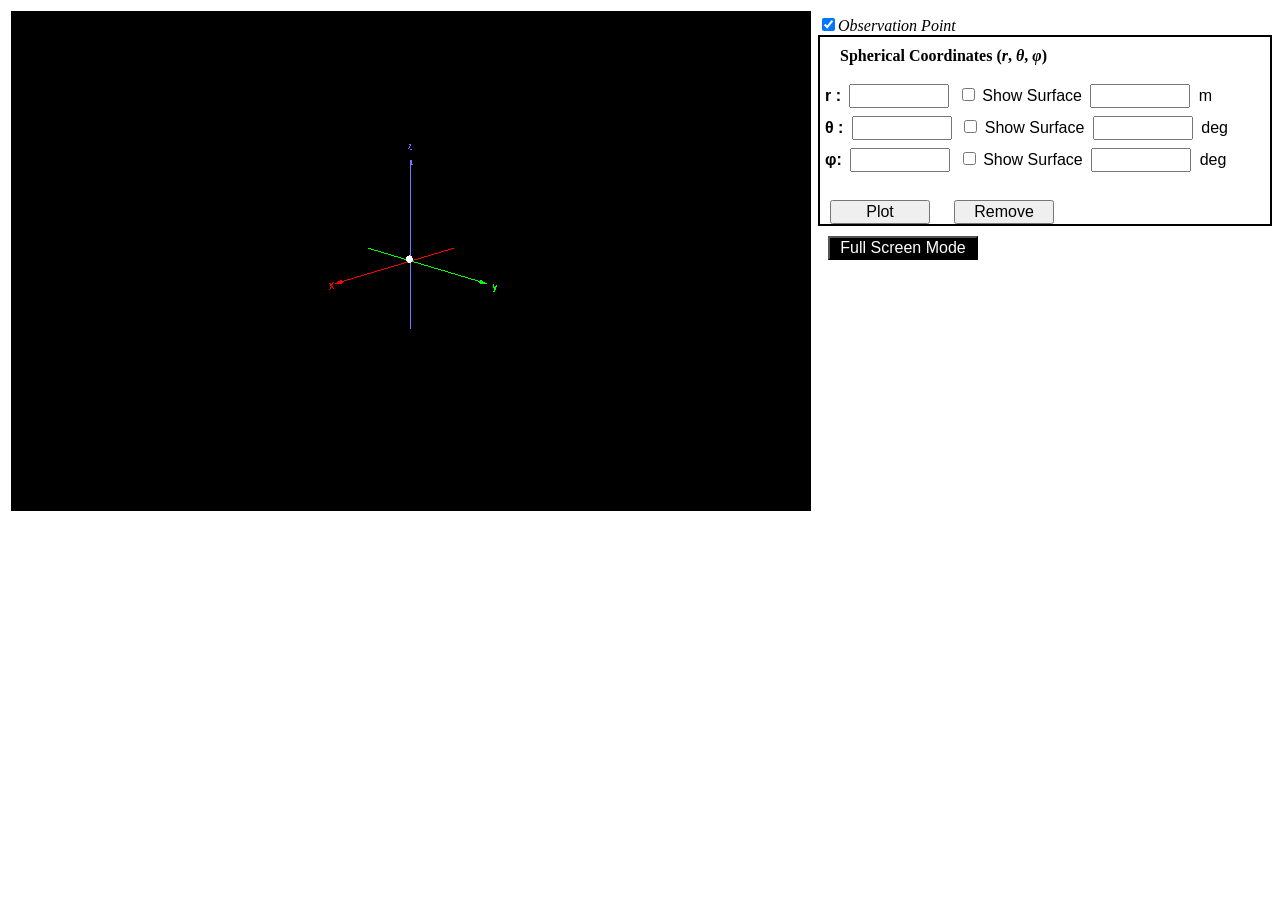
<file: SphericalCoordinateV.html>
<html>

<head>
    <meta http-equiv="Content-Type" content="text/html; charset=UTF-8">
    <title>Spherical Coordinate System</title>
    <meta http-equiv="X-UA-Compatible" content="IE=11">
    <link rel="stylesheet" type="text/css" href="./external/jsx/jsxgraph.css">
    <script type="text/javascript" src="./external/jsx/jsxgraphcore.js"></script>
    <link type="text/css" href="./external/jqueryui/css/ui-lightness/jquery-ui-1.8.22.custom.css" rel="stylesheet">
    <script type="text/javascript" src="./external/jqueryui/js/jquery-1.7.2.min.js"></script>
    <script type="text/javascript" src="./external/jqueryui/js/jquery-ui-1.8.22.custom.min.js"></script>
    <script type="text/javascript" src="./external/Complex/Complex.js"></script>
    <script type="text/javascript" src="./Scripts/matrix.js"></script>
    <script type="text/javascript" src="./Scripts/camera.js"></script>
    <script type="text/javascript" src="./Scripts/Board3D.js"></script>


    <link rel="stylesheet" type="text/css" href="./Styles/common.css">
    <link rel="stylesheet" type="text/css" href="./Styles/common2.css">

    <!--- Define the format of box --->
    <style type="text/css">
        /**************** Graph Box  ****************/
        .cBoxGraph {
            width: 500px;
            height: 500px;
        }

        /**************** ToolBar Box  ****************/
        .cBoxPara {
            width: 500px;
            height: 500px;
        }

        .cBoxSlider {
            width: 500px;
            height: 90px;
        }

        .cBoxSli {
            width: 500px;
            height: 250px;
        }
    </style>

    <!-- ======================= Shader =======================-->
    <script type="text/javascript" src="./external/three.min.js"></script>
    <script type="text/javascript" src="./external/TrackballControls.js"></script>
    <script type="text/javascript" src="./external/OrbitControls.js"></script>
    <script type="text/javascript" src="./external/Projector.js"></script>
    <script type="text/javascript" src="./external/CanvasRenderer.js"></script>
    <script type="text/javascript" src="./Scripts/common.js"></script>
    <script type="text/javascript" src="./Scripts/VIML_Slider.js"></script>
    <script type="text/javascript" src="./external/ConvexHull.js"></script>
    <script type="text/javascript" src="./external/ConvexGeometry.js"></script>
    <script type="text/javascript" src="external/jsonTxt.js"></script>

    <!-- <script src="Scripts/Mukta_Bold.json"></script> -->

    <script>

        // jQuerUI Setting
        var remainingWidth = -1;
        $(function () {
            $("input").click(function () {
                if ($(this)[0].type == "text")
                    $(this).select();
            });

            $("#ulGraphs").sortable();
            $("#ulGraphs").disableSelection();


            webGLStart();
        }
        );
        // Constants
        var myHalfPI = 0.5 * Math.PI;
        var deg2rad = Math.PI / 180.0;

        // variables
        var vR_factor = 10; // coordinates ( 0< R < 1 ) --> scene ratio
        var vR = vR_factor * 0.3; // spherical coordinate R
        var vTheta = 0.5 * Math.PI; // spherical coordinate Theta (radians)
        var vPhi = 0.5 * Math.PI; // spherical coordinate Phi (radians)

        var vPtVector3 = new THREE.Vector3(0, 0, 0);  // Cartesian coordinates of obvervation point
        var SEPARATION = 200, AMOUNTX = 10, AMOUNTY = 10;
        var camera, scene, renderer, controls;


        // Scence children
        var obvPoint_scene, constR_scene, constTheta_scene, constPhi_scene;
        var unit_phi_vector, unit_R_vector, unit_Theta_vector;
        var mouseDown = false;
        var lastMouseX = null;
        var lastMouseY = null;
        var volumeSphere, volumeCylinder;
        var volumeSphereShow = false;
        var volumeCylinderShow = false;

        // Volume Sphere

        function drawVolumeSpherical() {
            var rFrom = document.getElementById("cons-spherical-from-r").value;
            var rTo = document.getElementById("cons-spherical-to-r").value;
            var thetaFrom = document.getElementById("cons-spherical-from-theta").value;
            var thetaTo = document.getElementById("cons-spherical-to-theta").value;
            var phiFrom = document.getElementById("cons-spherical-from-phi").value;
            var phiTo = document.getElementById("cons-spherical-to-phi").value;

            var r;

            if (thetaFrom == "" || thetaTo == "" || phiFrom == "" || phiTo == "") {
                alert("invalid input");
                removeVolumeSpherical();
                return;
            }
            // if(thetaFrom > 90 || thetaFrom<0 || thetaTo > 90 || thetaTo<0 || phiFrom > 90 || phiFrom<0 || phiTo > 90 || phiTo < 0){
            //     alert("all angle must be in [0,90]");
            //     removeVolumeSpherical();
            // }


            thetaFrom *= deg2rad;
            thetaTo *= deg2rad;
            phiFrom *= deg2rad;
            phiTo *= deg2rad;


            if (rFrom == "" ^ rTo == "") {
                if (rFrom == "") {
                    r = rTo;
                }
                else {
                    r = rFrom;
                }
                // console.log(r);
                var geometry = new THREE.SphereGeometry(r * vR_factor, 60, 60, phiFrom + Math.PI / 2, (phiTo - phiFrom), thetaFrom, (thetaTo - thetaFrom));
                var material = new THREE.MeshPhongMaterial({
                    color: 0xffff00,
                    opacity: 0.8,
                    transparent: true,
                });
                material.side = THREE.DoubleSide;
                volumeSphere = new THREE.Mesh(geometry, material);
                scene.add(volumeSphere);


            }
            else if (rFrom == "" && rTo == "") {
                removeVolumeSpherical();
                alert("invalid input\nr must be defined");
                return;
            }
            else {

                rFrom *= vR_factor;
                rTo *= vR_factor;

                var geometryNear = new THREE.SphereGeometry(rFrom, 40, 40, phiFrom + Math.PI / 2, (phiTo - phiFrom), thetaFrom, (thetaTo - thetaFrom));
                var geometryFar = new THREE.SphereGeometry(rTo, 40, 40, phiFrom + Math.PI / 2, (phiTo - phiFrom), thetaFrom, (thetaTo - thetaFrom));
                var modelGeometry = new THREE.Geometry();
                modelGeometry.merge(geometryNear);
                modelGeometry.merge(geometryFar);

                var bufGeometry = new THREE.BufferGeometry().fromGeometry(modelGeometry);

                var material = new THREE.MeshPhongMaterial({
                    color: 0xffff00,
                    opacity: 0.8,
                    transparent: true,
                });
                material.side = THREE.DoubleSide;

                volumeSphere = new THREE.Group();
                volumeSphere.add(new THREE.Mesh(bufGeometry, material));
                // scene.add(volumeSphere);

                // filling Geometry for sphere

                var fillingGeometry = new THREE.Geometry();
                var dTheta;
                if (thetaFrom < thetaTo) {
                    dTheta = 2 * Math.PI / 180;
                }
                else {
                    dTheta = -2 * Math.PI / 180;
                }

                var lastFar, lastNear, currentFar, currentNear, point_count = -1;
                var fillingLine, stLine, farLine, nearLine;

                fillingLine = new THREE.Group();


                var lineMaterial = new THREE.LineBasicMaterial({
                    color: 0x808080,
                    linewidth: 1,
                });

                //on side -> upper (a)
                lastNear = spherical_to_Cartesian(rFrom, thetaFrom, phiFrom);
                point_count++;
                lastFar = spherical_to_Cartesian(rTo, thetaFrom, phiFrom);
                point_count++;

                fillingGeometry.vertices.push(lastNear);
                fillingGeometry.vertices.push(lastFar);

                stLine = new THREE.Geometry();
                farLine = new THREE.Geometry();
                nearLine = new THREE.Geometry();

                stLine.vertices.push(lastNear);
                stLine.vertices.push(lastFar);

                nearLine.vertices.push(lastNear);
                farLine.vertices.push(lastFar);

                for (var phi = phiFrom + dTheta; phi <= phiTo; phi += dTheta) {
                    currentNear = spherical_to_Cartesian(rFrom, thetaFrom, phi);
                    point_count++;
                    fillingGeometry.vertices.push(currentNear);
                    fillingGeometry.faces.push(new THREE.Face3(point_count - 2, point_count - 1, point_count));

                    currentFar = spherical_to_Cartesian(rTo, thetaFrom, phi);
                    point_count++;
                    fillingGeometry.vertices.push(currentFar);
                    fillingGeometry.faces.push(new THREE.Face3(point_count - 1, point_count - 2, point_count));


                    lastNear = currentNear;
                    lastFar = currentFar;

                    nearLine.vertices.push(currentNear);
                    farLine.vertices.push(currentFar);

                }
                currentNear = spherical_to_Cartesian(rFrom, thetaFrom, phiTo);
                point_count++;
                fillingGeometry.vertices.push(currentNear);
                fillingGeometry.faces.push(new THREE.Face3(point_count - 2, point_count - 1, point_count));

                currentFar = spherical_to_Cartesian(rTo, thetaFrom, phiTo);
                point_count++;
                fillingGeometry.vertices.push(currentFar);
                fillingGeometry.faces.push(new THREE.Face3(point_count - 1, point_count - 2, point_count));

                nearLine.vertices.push(currentNear);
                farLine.vertices.push(currentFar);

                stLine = new THREE.Line(stLine, lineMaterial);
                nearLine = new THREE.Line(nearLine, lineMaterial);
                farLine = new THREE.Line(farLine, lineMaterial);
                fillingLine.add(stLine);
                fillingLine.add(nearLine);
                fillingLine.add(farLine);

                // scene.add(fillingLine);

                //on side -> right (b)
                lastNear = spherical_to_Cartesian(rFrom, thetaFrom, phiTo);
                point_count++;
                lastFar = spherical_to_Cartesian(rTo, thetaFrom, phiTo);
                point_count++;

                fillingGeometry.vertices.push(lastNear);
                fillingGeometry.vertices.push(lastFar);

                stLine = new THREE.Geometry();
                farLine = new THREE.Geometry();
                nearLine = new THREE.Geometry();

                stLine.vertices.push(lastNear);
                stLine.vertices.push(lastFar);

                nearLine.vertices.push(lastNear);
                farLine.vertices.push(lastFar);

                for (var theta = thetaFrom + dTheta; theta <= thetaTo; theta += dTheta) {
                    currentNear = spherical_to_Cartesian(rFrom, theta, phiTo);
                    point_count++;
                    fillingGeometry.vertices.push(currentNear);
                    fillingGeometry.faces.push(new THREE.Face3(point_count - 2, point_count - 1, point_count));

                    currentFar = spherical_to_Cartesian(rTo, theta, phiTo);
                    point_count++;
                    fillingGeometry.vertices.push(currentFar);
                    fillingGeometry.faces.push(new THREE.Face3(point_count - 1, point_count - 2, point_count));


                    lastNear = currentNear;
                    lastFar = currentFar;

                    nearLine.vertices.push(currentNear);
                    farLine.vertices.push(currentFar);

                }
                currentNear = spherical_to_Cartesian(rFrom, thetaTo, phiTo);
                point_count++;
                fillingGeometry.vertices.push(currentNear);
                fillingGeometry.faces.push(new THREE.Face3(point_count - 2, point_count - 1, point_count));

                currentFar = spherical_to_Cartesian(rTo, thetaTo, phiTo);
                point_count++;
                fillingGeometry.vertices.push(currentFar);
                fillingGeometry.faces.push(new THREE.Face3(point_count - 1, point_count - 2, point_count));

                nearLine.vertices.push(currentNear);
                farLine.vertices.push(currentFar);

                stLine = new THREE.Line(stLine, lineMaterial);
                nearLine = new THREE.Line(nearLine, lineMaterial);
                farLine = new THREE.Line(farLine, lineMaterial);
                fillingLine.add(stLine);
                fillingLine.add(nearLine);
                fillingLine.add(farLine);

                // scene.add(fillingLine);

                //on side -> lower (c)
                lastNear = spherical_to_Cartesian(rFrom, thetaTo, phiTo);
                point_count++;
                lastFar = spherical_to_Cartesian(rTo, thetaTo, phiTo);
                point_count++;

                fillingGeometry.vertices.push(lastNear);
                fillingGeometry.vertices.push(lastFar);

                stLine = new THREE.Geometry();
                farLine = new THREE.Geometry();
                nearLine = new THREE.Geometry();

                stLine.vertices.push(lastNear);
                stLine.vertices.push(lastFar);

                nearLine.vertices.push(lastNear);
                farLine.vertices.push(lastFar);

                for (var phi = phiTo - dTheta; phi >= phiFrom; phi -= dTheta) {
                    currentNear = spherical_to_Cartesian(rFrom, thetaTo, phi);
                    point_count++;
                    fillingGeometry.vertices.push(currentNear);
                    fillingGeometry.faces.push(new THREE.Face3(point_count - 2, point_count - 1, point_count));

                    currentFar = spherical_to_Cartesian(rTo, thetaTo, phi);
                    point_count++;
                    fillingGeometry.vertices.push(currentFar);
                    fillingGeometry.faces.push(new THREE.Face3(point_count - 1, point_count - 2, point_count));


                    lastNear = currentNear;
                    lastFar = currentFar;

                    nearLine.vertices.push(currentNear);
                    farLine.vertices.push(currentFar);

                }
                currentNear = spherical_to_Cartesian(rFrom, thetaTo, phiFrom);
                point_count++;
                fillingGeometry.vertices.push(currentNear);
                fillingGeometry.faces.push(new THREE.Face3(point_count - 2, point_count - 1, point_count));

                currentFar = spherical_to_Cartesian(rTo, thetaTo, phiFrom);
                point_count++;
                fillingGeometry.vertices.push(currentFar);
                fillingGeometry.faces.push(new THREE.Face3(point_count - 1, point_count - 2, point_count));

                nearLine.vertices.push(currentNear);
                farLine.vertices.push(currentFar);

                stLine = new THREE.Line(stLine, lineMaterial);
                nearLine = new THREE.Line(nearLine, lineMaterial);
                farLine = new THREE.Line(farLine, lineMaterial);
                fillingLine.add(stLine);
                fillingLine.add(nearLine);
                fillingLine.add(farLine);


                // on side -> left (d)

                lastNear = spherical_to_Cartesian(rFrom, thetaTo, phiFrom);
                point_count++;
                lastFar = spherical_to_Cartesian(rTo, thetaTo, phiFrom);
                point_count++;

                fillingGeometry.vertices.push(lastNear);
                fillingGeometry.vertices.push(lastFar);

                stLine = new THREE.Geometry();
                farLine = new THREE.Geometry();
                nearLine = new THREE.Geometry();

                stLine.vertices.push(lastNear);
                stLine.vertices.push(lastFar);

                nearLine.vertices.push(lastNear);
                farLine.vertices.push(lastFar);

                for (var theta = thetaTo - dTheta; theta >= thetaFrom; theta -= dTheta) {
                    currentNear = spherical_to_Cartesian(rFrom, theta, phiFrom);
                    point_count++;
                    fillingGeometry.vertices.push(currentNear);
                    fillingGeometry.faces.push(new THREE.Face3(point_count - 2, point_count - 1, point_count));

                    currentFar = spherical_to_Cartesian(rTo, theta, phiFrom);
                    point_count++;
                    fillingGeometry.vertices.push(currentFar);
                    fillingGeometry.faces.push(new THREE.Face3(point_count - 1, point_count - 2, point_count));


                    lastNear = currentNear;
                    lastFar = currentFar;

                    nearLine.vertices.push(currentNear);
                    farLine.vertices.push(currentFar);

                }
                currentNear = spherical_to_Cartesian(rFrom, thetaFrom, phiFrom);
                point_count++;
                fillingGeometry.vertices.push(currentNear);
                fillingGeometry.faces.push(new THREE.Face3(point_count - 2, point_count - 1, point_count));

                currentFar = spherical_to_Cartesian(rTo, thetaFrom, phiFrom);
                point_count++;
                fillingGeometry.vertices.push(currentFar);
                fillingGeometry.faces.push(new THREE.Face3(point_count - 1, point_count - 2, point_count));

                nearLine.vertices.push(currentNear);
                farLine.vertices.push(currentFar);

                stLine = new THREE.Line(stLine, lineMaterial);
                nearLine = new THREE.Line(nearLine, lineMaterial);
                farLine = new THREE.Line(farLine, lineMaterial);
                fillingLine.add(stLine);
                fillingLine.add(nearLine);
                fillingLine.add(farLine);

                // scene.add(fillingLine);

                fillingGeometry.computeFaceNormals();
                fillingGeometry.computeVertexNormals();



                volumeSphere.add(new THREE.Mesh(fillingGeometry, material));
                volumeSphere.add(fillingLine);
                scene.add(volumeSphere);

            }


        }

        function spherical_to_Cartesian(r, theta, phi) {
            var x = round_up_two_decimal(r * Math.sin(theta) * Math.cos(phi));
            var y = round_up_two_decimal(r * Math.sin(theta) * Math.sin(phi));
            var z = round_up_two_decimal(r * Math.cos(theta));
            return (new THREE.Vector3(y, z, x));

        }


        function addVolumeSpherical() {
            volumeSphereShow = true;
        }
        function removeVolumeSpherical() {
            volumeSphereShow = false;
            scene.remove(volumeSphere);
        }


        //draw volume cylinder

        function drawVolumeCylinder() {
            var rhoFrom = document.getElementById("cons-cylinder-from-rho").value;
            var rhoTo = document.getElementById("cons-cylinder-to-rho").value;
            var phiFrom = document.getElementById("cons-cylinder-from-phi").value;
            var phiTo = document.getElementById("cons-cylinder-to-phi").value;
            var zFrom = document.getElementById("cons-cylinder-from-z").value;
            var zTo = document.getElementById("cons-cylinder-to-z").value;

            var rho;

            if (phiFrom == "" || phiTo == "" || zFrom == "" || zTo == "") {
                alert("invalid input");
                removeVolumeCylinder();
                return;
            }

            // if(phiFrom > 90 || phiFrom<0 || phiTo > 90 || phiTo < 0){
            //     alert("all angle must be in [0,90]");
            //     removeVolumeSpherical();
            // }


            phiFrom *= deg2rad;
            phiTo *= deg2rad;


            if (rhoFrom == "" ^ rhoTo == "") {
                if (rhoFrom == "") {
                    rho = rhoTo;
                }
                else {
                    rho = rhoFrom;
                }

                rho = parseFloat(rho) * vR_factor;
                zFrom = parseFloat(zFrom) * vR_factor;
                zTo = parseFloat(zTo) * vR_factor;
                var geometry = new THREE.CylinderGeometry(rho, rho, (zTo - zFrom), 50, 50, true, phiFrom, (phiTo - phiFrom));
                var material = new THREE.MeshPhongMaterial({
                    color: 0x70cc27,
                    opacity: 0.8,
                    transparent: true,
                });
                material.side = THREE.DoubleSide;
                volumeCylinder = new THREE.Mesh(geometry, material);

                volumeCylinder.position.set(0, ((zTo + zFrom) / 2), 0)
                scene.add(volumeCylinder);

            }
            else if (rhoFrom == "" && rhoTo == "") {
                removeVolumeSpherical();
                alert("invalid input\nrho must be defined");
            }
            else {

                rhoFrom *= vR_factor;
                rhoTo *= vR_factor;
                zFrom *= vR_factor;
                zTo *= vR_factor;

                var material = new THREE.MeshPhongMaterial({
                    color: 0x70cc27,
                    opacity: 0.8,
                    transparent: true,
                });
                material.side = THREE.DoubleSide;

                var geometryNear = new THREE.CylinderGeometry(rhoFrom, rhoFrom, (zTo - zFrom), 50, 50, true, phiFrom, (phiTo - phiFrom));

                var geometryFar = new THREE.CylinderGeometry(rhoTo, rhoTo, (zTo - zFrom), 50, 50, true, phiFrom, (phiTo - phiFrom));

                var modelGeometry = new THREE.Geometry();
                modelGeometry.merge(geometryNear);
                modelGeometry.merge(geometryFar);




                ///////filling geometry



                var fillingGeometry = new THREE.Geometry();
                var dTheta, dz;
                if (phiFrom < phiTo) {
                    dTheta = 2 * Math.PI / 180;
                }
                else {
                    dTheta = -2 * Math.PI / 180;
                }


                var lastFar, lastNear, currentFar, currentNear, point_count = -1, shift = 0;

                var lastFar, lastNear, currentFar, currentNear, point_count = -1;
                var fillingLine, stLine, farLine, nearLine;

                fillingLine = new THREE.Group();


                var lineMaterial = new THREE.LineBasicMaterial({
                    color: 0x808080,
                    linewidth: 1,
                });

                //on side -> upper (a)
                lastNear = cylindrical_to_Cartesian(rhoFrom, phiFrom, zTo, shift);
                point_count++;
                lastFar = cylindrical_to_Cartesian(rhoTo, phiFrom, zTo, shift);
                point_count++;

                fillingGeometry.vertices.push(lastNear);
                fillingGeometry.vertices.push(lastFar);

                stLine = new THREE.Geometry();
                farLine = new THREE.Geometry();
                nearLine = new THREE.Geometry();

                stLine.vertices.push(lastNear);
                stLine.vertices.push(lastFar);

                nearLine.vertices.push(lastNear);
                farLine.vertices.push(lastFar);

                for (var phi = phiFrom + dTheta; phi <= phiTo; phi += dTheta) {
                    currentNear = cylindrical_to_Cartesian(rhoFrom, phi, zTo, shift);
                    point_count++;
                    fillingGeometry.vertices.push(currentNear);
                    fillingGeometry.faces.push(new THREE.Face3(point_count - 2, point_count - 1, point_count));

                    currentFar = cylindrical_to_Cartesian(rhoTo, phi, zTo, shift);
                    point_count++;
                    fillingGeometry.vertices.push(currentFar);
                    fillingGeometry.faces.push(new THREE.Face3(point_count - 1, point_count - 2, point_count));


                    lastNear = currentNear;
                    lastFar = currentFar;

                    nearLine.vertices.push(currentNear);
                    farLine.vertices.push(currentFar);

                }
                currentNear = cylindrical_to_Cartesian(rhoFrom, phiTo, zTo, shift);
                point_count++;
                fillingGeometry.vertices.push(currentNear);
                fillingGeometry.faces.push(new THREE.Face3(point_count - 2, point_count - 1, point_count));

                currentFar = cylindrical_to_Cartesian(rhoTo, phiTo, zTo, shift);
                point_count++;
                fillingGeometry.vertices.push(currentFar);
                fillingGeometry.faces.push(new THREE.Face3(point_count - 1, point_count - 2, point_count));

                nearLine.vertices.push(currentNear);
                farLine.vertices.push(currentFar);

                stLine = new THREE.Line(stLine, lineMaterial);
                nearLine = new THREE.Line(nearLine, lineMaterial);
                farLine = new THREE.Line(farLine, lineMaterial);
                fillingLine.add(stLine);
                fillingLine.add(nearLine);
                fillingLine.add(farLine);

                //on side -> right (b)
                lastNear = cylindrical_to_Cartesian(rhoFrom, phiTo, zTo, shift);
                point_count++;
                lastFar = cylindrical_to_Cartesian(rhoTo, phiTo, zTo, shift);
                point_count++;

                fillingGeometry.vertices.push(lastNear);
                fillingGeometry.vertices.push(lastFar);

                stLine = new THREE.Geometry();
                farLine = new THREE.Geometry();
                nearLine = new THREE.Geometry();

                stLine.vertices.push(lastNear);
                stLine.vertices.push(lastFar);

                nearLine.vertices.push(lastNear);
                farLine.vertices.push(lastFar);


                currentNear = cylindrical_to_Cartesian(rhoFrom, phiTo, zFrom, shift);
                point_count++;
                fillingGeometry.vertices.push(currentNear);
                fillingGeometry.faces.push(new THREE.Face3(point_count - 2, point_count - 1, point_count));

                currentFar = cylindrical_to_Cartesian(rhoTo, phiTo, zFrom, shift);
                point_count++;
                fillingGeometry.vertices.push(currentFar);
                fillingGeometry.faces.push(new THREE.Face3(point_count - 1, point_count - 2, point_count));

                nearLine.vertices.push(currentNear);
                farLine.vertices.push(currentFar);

                stLine = new THREE.Line(stLine, lineMaterial);
                nearLine = new THREE.Line(nearLine, lineMaterial);
                farLine = new THREE.Line(farLine, lineMaterial);
                fillingLine.add(stLine);
                fillingLine.add(nearLine);
                fillingLine.add(farLine);



                //on side -> lower (c)
                lastNear = cylindrical_to_Cartesian(rhoFrom, phiTo, zFrom, shift);
                point_count++;
                lastFar = cylindrical_to_Cartesian(rhoTo, phiTo, zFrom, shift);
                point_count++;

                fillingGeometry.vertices.push(lastNear);
                fillingGeometry.vertices.push(lastFar);

                stLine = new THREE.Geometry();
                farLine = new THREE.Geometry();
                nearLine = new THREE.Geometry();

                stLine.vertices.push(lastNear);
                stLine.vertices.push(lastFar);

                nearLine.vertices.push(lastNear);
                farLine.vertices.push(lastFar);

                for (var phi = phiTo - dTheta; phi >= phiFrom; phi -= dTheta) {
                    currentNear = cylindrical_to_Cartesian(rhoFrom, phi, zFrom, shift);
                    point_count++;
                    fillingGeometry.vertices.push(currentNear);
                    fillingGeometry.faces.push(new THREE.Face3(point_count - 2, point_count - 1, point_count));

                    currentFar = cylindrical_to_Cartesian(rhoTo, phi, zFrom, shift);
                    point_count++;
                    fillingGeometry.vertices.push(currentFar);
                    fillingGeometry.faces.push(new THREE.Face3(point_count - 1, point_count - 2, point_count));


                    lastNear = currentNear;
                    lastFar = currentFar;

                    nearLine.vertices.push(currentNear);
                    farLine.vertices.push(currentFar);

                }
                currentNear = cylindrical_to_Cartesian(rhoFrom, phiFrom, zFrom, shift);
                point_count++;
                fillingGeometry.vertices.push(currentNear);
                fillingGeometry.faces.push(new THREE.Face3(point_count - 2, point_count - 1, point_count));

                currentFar = cylindrical_to_Cartesian(rhoTo, phiFrom, zFrom, shift);
                point_count++;
                fillingGeometry.vertices.push(currentFar);
                fillingGeometry.faces.push(new THREE.Face3(point_count - 1, point_count - 2, point_count));

                nearLine.vertices.push(currentNear);
                farLine.vertices.push(currentFar);

                stLine = new THREE.Line(stLine, lineMaterial);
                nearLine = new THREE.Line(nearLine, lineMaterial);
                farLine = new THREE.Line(farLine, lineMaterial);
                fillingLine.add(stLine);
                fillingLine.add(nearLine);
                fillingLine.add(farLine);


                // on side -> left (d)

                lastNear = cylindrical_to_Cartesian(rhoFrom, phiFrom, zFrom, shift);
                point_count++;
                lastFar = cylindrical_to_Cartesian(rhoTo, phiFrom, zFrom, shift);
                point_count++;

                fillingGeometry.vertices.push(lastNear);
                fillingGeometry.vertices.push(lastFar);

                stLine = new THREE.Geometry();
                farLine = new THREE.Geometry();
                nearLine = new THREE.Geometry();

                stLine.vertices.push(lastNear);
                stLine.vertices.push(lastFar);

                nearLine.vertices.push(lastNear);
                farLine.vertices.push(lastFar);


                currentNear = cylindrical_to_Cartesian(rhoFrom, phiFrom, zTo, shift);
                point_count++;
                fillingGeometry.vertices.push(currentNear);
                fillingGeometry.faces.push(new THREE.Face3(point_count - 2, point_count - 1, point_count));

                currentFar = cylindrical_to_Cartesian(rhoTo, phiFrom, zTo, shift);
                point_count++;
                fillingGeometry.vertices.push(currentFar);
                fillingGeometry.faces.push(new THREE.Face3(point_count - 1, point_count - 2, point_count));

                nearLine.vertices.push(currentNear);
                farLine.vertices.push(currentFar);

                stLine = new THREE.Line(stLine, lineMaterial);
                nearLine = new THREE.Line(nearLine, lineMaterial);
                farLine = new THREE.Line(farLine, lineMaterial);
                fillingLine.add(stLine);
                fillingLine.add(nearLine);
                fillingLine.add(farLine);

                fillingGeometry.computeFaceNormals();
                fillingGeometry.computeVertexNormals();
                // scene.add( new THREE.Mesh(fillingGeometry,material));

                // modelGeometry.merge(fillingGeometry);

                var bufGeometry = new THREE.BufferGeometry().fromGeometry(modelGeometry);

                var cylinderCurve = new THREE.Mesh(bufGeometry, material);
                cylinderCurve.position.set(0, (zTo + zFrom) / 2, 0);
                var cylinderFlat = new THREE.Mesh(fillingGeometry, material);
                volumeCylinder = new THREE.Group();

                volumeCylinder.add(cylinderCurve);
                volumeCylinder.add(cylinderFlat);
                volumeCylinder.add(fillingLine);
                // volumeCylinder.position.set(0,(zTo+zFrom)/2,0);
                scene.add(volumeCylinder);

            }

        }

        function cylindrical_to_Cartesian(r, phi, z, shift) {
            var x = round_up_two_decimal(r * Math.cos(phi));
            var y = round_up_two_decimal(r * Math.sin(phi));
            var z = round_up_two_decimal(z - shift);
            return (new THREE.Vector3(y, z, x));
        }

        function addVolumeCylinder() {
            volumeCylinderShow = true;
        }
        function removeVolumeCylinder() {
            volumeCylinderShow = false;
            scene.remove(volumeCylinder);
        }



        // Set UI value of R
        function SetUIValue_vR(vValue) {
            if (!isNaN(vValue)) {
                vR = vR_factor * vValue;
                P1_vimlslider_R.setValueNE(vValue);
            }
        }

        // Set UI value of Theta
        function SetUIValue_vTheta(vValue) {
            if (!isNaN(vValue)) {
                vTheta = vValue;
                P1_vimlslider_Theta.setValueNE(vValue);
            }
        }

        // Set UI value of Phi
        function SetUIValue_vPhi(vValue) {
            if (!isNaN(vValue)) {
                vPhi = vValue;
                P1_vimlslider_Phi.setValueNE(vValue);
            }
        }

        // When the checkbox of Constant R is clicked...
        function ConstR_check() {
            // document.getElementById("fixed_R").checked = !document.getElementById("fixed_R").checked;

            if (document.getElementById("fixed_R").checked) { scene.add(constR_scene); }
            else { scene.remove(constR_scene); }
        }

        // When the checkbox of Constant Theta is clicked...
        function ConstTheta_check() {
            // document.getElementById("fixed_Theta").checked = !document.getElementById("fixed_Theta").checked;

            if (document.getElementById("fixed_Theta").checked) {
                scene.add(constTheta_scene);
                // console.log("cone added");
            }
            else { scene.remove(constTheta_scene); }
        }

        // When the checkbox of Constant Phi is clicked...
        function ConstPhi_check() {
            // document.getElementById("fixed_Phi").checkd = !document.getElementById("fixed_Phi").checkd;
            if (document.getElementById("fixed_Phi").checked) { scene.add(constPhi_scene); }
            else { scene.remove(constPhi_scene); }
        }
        function Unit_vector_phi_check() {

            if (document.getElementById("aPhi").checked) { scene.add(unit_phi_vector); }
            else { scene.remove(unit_phi_vector); }
        }
        function Unit_vector_R_check() {

            if (document.getElementById("aR").checked) { scene.add(unit_R_vector); }
            else { scene.remove(unit_R_vector); }
        };

        function Unit_vector_Theta_check() {

            if (document.getElementById("aTheta").checked) { scene.add(unit_Theta_vector); }
            else { scene.remove(unit_Theta_vector); }
        };

        //if observation point add/remove

        function observationPointCheck() {

            if (document.getElementById('aObservationPoint').checked) {
                scene.add(obvPoint_scene);
            }
            else {
                scene.remove(obvPoint_scene);
            }
        }


        // Update the coordinates of obvervaion points
        function UpdatePoint() {
            vRho = vR * Math.sin(vTheta);
            // **********為了呈現出z軸朝上************
            vPtVector3.z = vRho * Math.cos(vPhi);     //將原來x座標變成z軸座標
            vPtVector3.x = vRho * Math.sin(vPhi);     //將原來y座標變成x軸座標
            vPtVector3.y = vR * Math.cos(vTheta);     //將原來z座標變成y軸座標

        }

        //Theta以Degree呈現
        function Deg1() {
            document.getElementById("vimlsli_Theta").innerHTML = "";
            var P1_vimlslider_Theta = new VIML_Slider();
            document.getElementById("rad1").checked = false;
            P1_vimlslider_Theta.defSliderWidth = 350;
            P1_vimlslider_Theta.createUI('vimlsli_Theta', "<i>&theta;</i> = ", "deg", 3, [-180, Infinity, 0.001]);
            P1_vimlslider_Theta.disableMax();
            P1_vimlslider_Theta.disableMin();
            P1_vimlslider_Theta.setRange(0, 180);
            SetUIValue_vTheta(Math.PI / 3);
            P1_vimlslider_Theta.setValueNE(vTheta * 180 / Math.PI);


            P1_vimlslider_Theta.setTick([[-180, "-180"], [-90, "-90"], [0, "0"], [90, "90"], [180, "180"]]);
            P1_vimlslider_Theta.onChange = function (vValue) {
                vTheta = vValue * Math.PI / 180;
                UpdatePoint();
                show_Cartesian();
                show_Cylindrical();
                show_Spherical();
            };

            UpdatePoint();
            show_Cartesian();
            show_Cylindrical();
            show_Spherical();
        }
        //Theta以rad呈現
        function Rad1() {
            document.getElementById("vimlsli_Theta").innerHTML = "";
            var P1_vimlslider_Theta = new VIML_Slider();
            document.getElementById("deg1").checked = false;
            P1_vimlslider_Theta.defSliderWidth = 350;
            P1_vimlslider_Theta.createUI('vimlsli_Theta', "<i>&theta;</i> = ", "rad", 4, [-180, Infinity, 0.001]);
            P1_vimlslider_Theta.disableMax();
            P1_vimlslider_Theta.disableMin();
            P1_vimlslider_Theta.setRange(0, Math.PI);
            SetUIValue_vTheta(Math.PI / 3);
            P1_vimlslider_Theta.setValueNE(vTheta);

            P1_vimlslider_Theta.setTick([[-Math.PI, "-π"], [-Math.PI / 2, "-π/2"], [0, "0"], [Math.PI / 2, "π/2"], [Math.PI, "π"]]);
            P1_vimlslider_Theta.onChange = function (vValue) {
                vTheta = vValue;
                UpdatePoint();
                show_Cartesian();
                show_Cylindrical();
                show_Spherical();
            };
            UpdatePoint();
            show_Cartesian();
            show_Cylindrical();
            show_Spherical();
        }

        //Phi以Degree呈現
        function Deg2() {
            document.getElementById("vimlsli_Phi").innerHTML = "";
            var P1_vimlslider_Phi = new VIML_Slider();

            document.getElementById("rad2").checked = false;
            P1_vimlslider_Phi.defSliderWidth = 350;
            P1_vimlslider_Phi.createUI('vimlsli_Phi', "<i>&phi; </i>= ", "deg", 3, [-180, Infinity, 0.001]);
            P1_vimlslider_Phi.disableMax();
            P1_vimlslider_Phi.disableMin();
            P1_vimlslider_Phi.setRange(-180, 180);
            SetUIValue_vPhi(Math.PI / 6);
            P1_vimlslider_Phi.setValueNE(vPhi * 180 / Math.PI);

            P1_vimlslider_Phi.setTick([[-180, "-180"], [-90, "-90"], [0, "0"], [90, "90"], [180, "180"]]);
            P1_vimlslider_Phi.onChange = function (vValue) {
                vPhi = vValue * Math.PI / 180;
                UpdatePoint();
                show_Cartesian();
                show_Cylindrical();
                show_Spherical();
            };
            UpdatePoint();
            show_Cartesian();
            show_Cylindrical();
            show_Spherical();
        }

        //Phi以rad呈現
        function Rad2() {
            document.getElementById("vimlsli_Phi").innerHTML = "";
            var P1_vimlslider_Phi = new VIML_Slider();

            document.getElementById("deg2").checked = false;
            P1_vimlslider_Phi.defSliderWidth = 350;
            P1_vimlslider_Phi.createUI('vimlsli_Phi', "<i>&phi; </i>= ", "rad", 4, [-10, Infinity, 0.001]);
            P1_vimlslider_Phi.disableMax();
            P1_vimlslider_Phi.disableMin();
            P1_vimlslider_Phi.setRange(-Math.PI, Math.PI);
            SetUIValue_vPhi(Math.PI / 6);
            P1_vimlslider_Phi.setValueNE(vPhi);

            P1_vimlslider_Phi.setTick([[-Math.PI, "-π"], [-Math.PI / 2, "-π/2"], [0, "0"], [Math.PI / 2, "π/2"], [Math.PI, "π"]]);
            P1_vimlslider_Phi.onChange = function (vValue) {
                vPhi = vValue;
                UpdatePoint();
                show_Cartesian();
                show_Cylindrical();
                show_Spherical();
            };
            UpdatePoint();
            show_Cartesian();
            show_Cylindrical();
            show_Spherical();
        };

        //將數值取到小數點後兩位的值
        function round_up_two_decimal(num) {
            var temp, temp1;
            temp = num * 100;
            temp1 = Math.ceil(temp);
            return temp1 / 100;
        };
        function show_Cartesian() {
            var x = round_up_two_decimal(vR * Math.sin(vTheta) * Math.cos(vPhi) / vR_factor);
            var y = round_up_two_decimal(vR * Math.sin(vTheta) * Math.sin(vPhi) / vR_factor);
            var z = round_up_two_decimal(vR * Math.cos(vTheta) / vR_factor);
            document.getElementById("coordinate_1").value = "(" + x + ", " + y + ", " + z + ")";
        };
        function show_Cylindrical() {

            var r = round_up_two_decimal(vR * Math.sin(vTheta) / vR_factor);
            var phi = round_up_two_decimal(vPhi * 180 / Math.PI)
            var z = round_up_two_decimal(vR * Math.cos(vTheta) / vR_factor);
            document.getElementById("coordinate_2").value = "(" + r + ", " + phi + ", " + z + ")";
        };
        function show_Spherical() {

            var R = round_up_two_decimal(vR / vR_factor);
            var THETA = round_up_two_decimal(vTheta * 180 / Math.PI)
            var phi = round_up_two_decimal(vPhi * 180 / Math.PI);
            document.getElementById("coordinate_3").value = "(" + R + ", " + THETA + ", " + phi + ")";
        };


    </script>

    <script>
        // Function to create scene of constant-R sphere
        function constR_create() {


            var constR_sphere = new THREE.SphereGeometry(vR, 60, 60);
            // var constR_material = new THREE.MeshBasicMaterial( {color: 0xFFBB00} );
            var constR_material = new THREE.MeshPhongMaterial({
                color: 0xff3300,
                opacity: 0.8,
                transparent: true,
            });
            constR_material.side = THREE.DoubleSide;

            if (vR == 0) {
                var constR_sphere = new THREE.SphereGeometry(0.1, 32, 32);
            };

            constR_scene = new THREE.Mesh(constR_sphere, constR_material);
            // scene.add(constR_scene);
            // constR_scene.position.set(0, 0, 0);
        }



        // Function to create scene of constant-Theta cone
        function constTheta_create() {

            var slantHeight = 1.3 * vR_factor;
            // var coneHeight = 1*vR_factor*Math.cos(vTheta)*1.3;
            // var coneRadius = vR_factor * Math.sin(vTheta)*1.1;
            var coneHeight = slantHeight * Math.cos(vTheta);
            var coneRadius = slantHeight * Math.sin(vTheta);

            var geometry = new THREE.ConeGeometry(coneRadius, coneHeight, 60, 60, true);
            var material = new THREE.MeshPhongMaterial({
                color: 0x4d9900,
                opacity: 0.8,
                transparent: true,
            });
            material.side = THREE.DoubleSide;
            constTheta_scene = new THREE.Mesh(geometry, material);
            constTheta_scene.rotation.set(myHalfPI * 2, 0, 0);
            constTheta_scene.position.set(0, coneHeight / 2, 0);

            // scene.add(constTheta_scene);


        }

        // Function to create scene of constant-Phi plane
        function constPhi_create() {
            var PlaneWidth = 1 * vR_factor;
            var PlaneHeight = PlaneWidth * 2;
            var WidthSeg = 32;
            var HeightSeg = WidthSeg;
            var constPhi_plane = new THREE.PlaneGeometry(PlaneWidth, PlaneHeight, WidthSeg, HeightSeg);
            var constPhi_material = new THREE.MeshPhongMaterial({ side: THREE.DoubleSide, color: 0x00ccff });

            constPhi_scene = new THREE.Mesh(constPhi_plane, constPhi_material);

            constPhi_scene.rotation.y += myHalfPI;
            constPhi_scene.rotation.y += vPhi;
            constPhi_scene.position.set(PlaneWidth * 0.5 * Math.sin(vPhi), 0, PlaneWidth * 0.5 * Math.cos(vPhi));

        };

        // Function to create scene of unit vector-Phi  
        function unit_R_create() {
            var dir = new THREE.Vector3(Math.sin(vTheta) * Math.sin(vPhi), Math.cos(vTheta), Math.sin(vTheta) * Math.cos(vPhi));
            var origin = new THREE.Vector3(vPtVector3.x, vPtVector3.y, vPtVector3.z);
            var length = 40;
            var hex = 0xffffff;
            unit_R_vector = new THREE.ArrowHelper(dir, origin, length, hex, 12, 8);

        }

        // Function to create scene of unit vector-Theta  
        function unit_Theta_create() {
            var dir = new THREE.Vector3(Math.sin(vPhi) * Math.cos(vTheta), -Math.sin(vTheta), Math.cos(vPhi) * Math.cos(vTheta));
            var origin = new THREE.Vector3(vPtVector3.x, vPtVector3.y, vPtVector3.z);
            var length = 40;
            var hex = 0xffffff;
            unit_Theta_vector = new THREE.ArrowHelper(dir, origin, length, hex, 12, 8);
        }

        // Function to create scene of unit vector-Phi  
        function unit_Phi_create() {
            var dir = new THREE.Vector3(Math.cos(vPhi), 0, -Math.sin(vPhi));
            var origin = new THREE.Vector3(vPtVector3.x, vPtVector3.y, vPtVector3.z);
            var length = 40;
            var hex = 0xffffff;
            unit_phi_vector = new THREE.ArrowHelper(dir, origin, length, hex, 12, 8);

        }

        // Initialization of webpage
        var container;
        function webGLStart() {
            var canvas = document.getElementById("WebGLCanvas");

            var separation = 100, amountX = 50, amountY = 50;

            container = document.createElement('div');
            canvas.appendChild(container);


            // console.log(canvas);
            scene = new THREE.Scene();
            // camera = new THREE.OrthographicCamera( -200, 200, 125, -100 );
            camera = new THREE.PerspectiveCamera(50, canvas.width / canvas.height, 0.1, 3000);



            controls = new THREE.OrbitControls(camera, canvas)


            renderer = new THREE.WebGLRenderer();
            renderer.setSize(800, 500);
            // var w,h;
            // w = document.getElementsByClassName("col-lg-8")[0].offsetWidth;
            // h= document.getElementsByClassName("col-lg-8")[0].offsetHeight;
            // if(h<500){
            //     h=500;
            // }
            // renderer.setSize(w,h);

            renderer.domElement.id = "mycanvas";
            container.appendChild(renderer.domElement);




            var material = new THREE.SpriteCanvasMaterial
                ({
                    color: 0xffffff,
                    program: function (context) {
                        context.beginPath();
                        context.arc(0, 0, 0.5, 0, PI2, true);
                        context.fill();
                    }
                });

            // set x axis
            var dir = new THREE.Vector3(0, 0, 1);
            var origin = new THREE.Vector3(0, 0, -100);
            var length = 240;
            var hex = 0xff0000;
            var GridLine = new THREE.ArrowHelper(dir, origin, length, hex, 10, 5);
            scene.add(GridLine);

            //set y axis
            dir = new THREE.Vector3(1, 0, 0);
            origin = new THREE.Vector3(-100, 0, 0);
            length = 240;
            hex = 0x00ff00;
            GridLine = new THREE.ArrowHelper(dir, origin, length, hex, 10, 5);
            scene.add(GridLine);

            //set z axis
            dir = new THREE.Vector3(0, 1, 0);
            origin = new THREE.Vector3(0, -100, 0);
            length = 240;
            hex = 0x7777ff;
            GridLine = new THREE.ArrowHelper(dir, origin, length, hex, 10, 5);
            scene.add(GridLine);

            // Light source


            var light = new THREE.DirectionalLight(0xffffff, 1);
            light.position.set(500, 50, 5);
            light.target.position.set(0, 0, 0);
            scene.add(light);



            var light = new THREE.AmbientLight(0xffffff, 0.5);
            scene.add(light);

            var light = new THREE.DirectionalLight(0xffffff, 0.5);
            light.position.set(-800, 0, 0);
            light.target.position.set(0, 0, 0);
            scene.add(light);
            ////////////////////////////////////////////////////////////////

            // Set the coordinates of observation point
            UpdatePoint();

            // ///FONT /////////////////////////////

            // var loader = new THREE.FontLoader();

            var myFont = new THREE.Font(jsonTxt);
            var xGeometry = new THREE.TextGeometry("x", {
                font: myFont,
                size: 10,
                height: 1
            });
            var yGeometry = new THREE.TextGeometry("y", {
                font: myFont,
                size: 10,
                height: 1
            });
            var zGeometry = new THREE.TextGeometry("z", {
                font: myFont,
                size: 10,
                height: 1
            });

            var xMaterial = new THREE.MeshBasicMaterial({ color: 0xff0000 });
            var yMaterial = new THREE.MeshBasicMaterial({ color: 0x00ff00 });
            var zMaterial = new THREE.MeshBasicMaterial({ color: 0x7777ff });

            var xScene = new THREE.Mesh(xGeometry, xMaterial);
            var yScene = new THREE.Mesh(yGeometry, yMaterial);
            var zScene = new THREE.Mesh(zGeometry, zMaterial);

            xScene.position.set(0, -5, 150);
            xScene.rotation.set(0, Math.PI / 2, 0)
            scene.add(xScene);

            yScene.position.set(150, -5, 0);
            scene.add(yScene);

            zScene.position.set(-5, 150, 0);
            scene.add(zScene);



            //////////////////////////////////

            // Create the scene of observation point
            var obvPoint_sphere_radius = 5;
            var obvPoint_sphere = new THREE.SphereGeometry(obvPoint_sphere_radius, 16, 16);
            var obvPoint_material = new THREE.MeshBasicMaterial({ color: 0xffffff });
            obvPoint_scene = new THREE.Mesh(obvPoint_sphere, obvPoint_material);
            obvPoint_scene.position.set(vPtVector3.x, vPtVector3.y, vPtVector3.z);
            scene.add(obvPoint_scene);

            // Create the scene of const-R sphere
            // But, do not show it initially.
            constR_create();

            // Create the scene of const-Theta cone
            // But, do not show it initially.
            constTheta_create();

            // Create the scene of const-Phi plane
            // But, do not show it initially.
            constPhi_create();


            // Create the scene of unit vector-R
            // But, do not show it initially.
            unit_R_create();

            // Create the scene of unit vector-Theta
            // But, do not show it initially.
            unit_Theta_create();
            // Create the scene of unit vector-phi
            // But, do not show it initially.
            unit_Phi_create();

            //設定一開始畫面的視角
            camera.position.x = 1000;
            camera.position.y = -1000;
            camera.position.z = 1000;

            camera.position.set(500, 200, 500);
            camera.rotation.set(0, 0, 0);
            camera.lookAt(scene.position);

            show_Cartesian();
            show_Cylindrical();
            show_Spherical();

            animate();
        };

        function animate() {
            // console.log("animation");
            requestAnimationFrame(animate);
            controls.update()
            render();
        };

        function updateControls() {
            controls.update();
        };

        // Update the plot
        function render() {

            // Update the observation point
            obvPoint_scene.position.set(vPtVector3.x, vPtVector3.y, vPtVector3.z);

            // if(document.getElementById("trace_box").checked==true){
            //     console.log("chekced");
            // }

            // If checkbox of constant R is checked,
            // remove the old scene of constant R,
            // Create a new one, and add it into the scene.
            if (document.getElementById("fixed_R").checked) {

                scene.remove(constR_scene);
                constR_create();
                scene.add(constR_scene);
            }



            // If checkbox of constant Theta is checked,
            // remove the old scene of constant Theta,
            // Create a new one, and add it into the scene.
            if (document.getElementById("fixed_Theta").checked) {
                scene.remove(constTheta_scene);
                constTheta_create();
                scene.add(constTheta_scene);
            }

            // If checkbox of constant Phi is checked,
            // remove the old scene of constant Phi,
            // Create a new one, and add it into the scene.
            if (document.getElementById("fixed_Phi").checked) {
                scene.remove(constPhi_scene);
                constPhi_create();
                scene.add(constPhi_scene);
            }

            if (document.getElementById("aR").checked) {
                scene.remove(unit_R_vector);
                unit_R_create();
                scene.add(unit_R_vector);
            }

            if (document.getElementById("aTheta").checked) {
                scene.remove(unit_Theta_vector);
                unit_Theta_create();
                scene.add(unit_Theta_vector);
            }

            if (document.getElementById("aPhi").checked) {
                scene.remove(unit_phi_vector);
                unit_Phi_create();
                scene.add(unit_phi_vector);
            }

            if (volumeSphereShow) {
                scene.remove(volumeSphere);
                volumeSphereShow = false;
                drawVolumeSpherical();
                scene.add(volumeSphere);
            }

            if (volumeCylinderShow) {
                scene.remove(volumeCylinder);
                volumeCylinderShow = false;
                drawVolumeCylinder();
                scene.add(volumeCylinder);
            }


            renderer.render(scene, camera);
        };

        function fullScreenMode() {
            var x = document.getElementsByName("screenMode");
            x[0].style.display = "none";
            x[1].style.display = "none";

            renderer.setSize(window.outerWidth, window.outerHeight);
        }
        document.onkeydown = function (evt) {
            evt = evt || window.event;
            if (evt.keyCode == 27) {
                var x = document.getElementsByName("screenMode");
                x[0].style.display = "";
                x[1].style.display = "";

                renderer.setSize(800, 500);
            }
        }


    </script>


    <style type="text/css">
        .MathJax_Hover_Frame {
            border-radius: .25em;
            -webkit-border-radius: .25em;
            -moz-border-radius: .25em;
            -khtml-border-radius: .25em;
            box-shadow: 0px 0px 15px #83A;
            -webkit-box-shadow: 0px 0px 15px #83A;
            -moz-box-shadow: 0px 0px 15px #83A;
            -khtml-box-shadow: 0px 0px 15px #83A;
            border: 1px solid #A6D ! important;
            display: inline-block;
            position: absolute
        }

        .MathJax_Hover_Arrow {
            position: absolute;
            width: 15px;
            height: 11px;
            cursor: pointer
        }
    </style>

    <style type="text/css">
        #MathJax_About {
            position: fixed;
            left: 50%;
            width: auto;
            text-align: center;
            border: 3px outset;
            padding: 1em 2em;
            background-color: #DDDDDD;
            color: black;
            cursor: default;
            font-family: message-box;
            font-size: 120%;
            font-style: normal;
            text-indent: 0;
            text-transform: none;
            line-height: normal;
            letter-spacing: normal;
            word-spacing: normal;
            word-wrap: normal;
            white-space: nowrap;
            float: none;
            z-index: 201;
            border-radius: 15px;
            -webkit-border-radius: 15px;
            -moz-border-radius: 15px;
            -khtml-border-radius: 15px;
            box-shadow: 0px 10px 20px #808080;
            -webkit-box-shadow: 0px 10px 20px #808080;
            -moz-box-shadow: 0px 10px 20px #808080;
            -khtml-box-shadow: 0px 10px 20px #808080;
            filter: progid:DXImageTransform.Microsoft.dropshadow(OffX=2, OffY=2, Color='gray', Positive='true')
        }

        .MathJax_Menu {
            position: absolute;
            background-color: white;
            color: black;
            width: auto;
            padding: 2px;
            border: 1px solid #CCCCCC;
            margin: 0;
            cursor: default;
            font: menu;
            text-align: left;
            text-indent: 0;
            text-transform: none;
            line-height: normal;
            letter-spacing: normal;
            word-spacing: normal;
            word-wrap: normal;
            white-space: nowrap;
            float: none;
            z-index: 201;
            box-shadow: 0px 10px 20px #808080;
            -webkit-box-shadow: 0px 10px 20px #808080;
            -moz-box-shadow: 0px 10px 20px #808080;
            -khtml-box-shadow: 0px 10px 20px #808080;
            filter: progid:DXImageTransform.Microsoft.dropshadow(OffX=2, OffY=2, Color='gray', Positive='true')
        }

        .MathJax_MenuItem {
            padding: 2px 2em;
            background: transparent
        }

        .MathJax_MenuTitle {
            background-color: #CCCCCC;
            margin: -1px -1px 1px -1px;
            text-align: center;
            font-style: italic;
            font-size: 80%;
            color: #444444;
            padding: 2px 0;
            overflow: hidden
        }

        .MathJax_MenuArrow {
            position: absolute;
            right: .5em;
            color: #666666
        }

        .MathJax_MenuActive .MathJax_MenuArrow {
            color: white
        }

        .MathJax_MenuCheck {
            position: absolute;
            left: .7em
        }

        .MathJax_MenuRadioCheck {
            position: absolute;
            left: 1em
        }

        .MathJax_MenuLabel {
            padding: 2px 2em 4px 1.33em;
            font-style: italic
        }

        .MathJax_MenuRule {
            border-top: 1px solid #CCCCCC;
            margin: 4px 1px 0px
        }

        .MathJax_MenuDisabled {
            color: GrayText
        }

        .MathJax_MenuActive {
            background-color: Highlight;
            color: HighlightText
        }

        .MathJax_Menu_Close {
            position: absolute;
            width: 31px;
            height: 31px;
            top: -15px;
            left: -15px
        }
    </style>

    <style type="text/css">
        #MathJax_Zoom {
            position: absolute;
            background-color: #F0F0F0;
            overflow: auto;
            display: block;
            z-index: 301;
            padding: .5em;
            border: 1px solid black;
            margin: 0;
            font-weight: normal;
            font-style: normal;
            text-align: left;
            text-indent: 0;
            text-transform: none;
            line-height: normal;
            letter-spacing: normal;
            word-spacing: normal;
            word-wrap: normal;
            white-space: nowrap;
            float: none;
            box-shadow: 5px 5px 15px #AAAAAA;
            -webkit-box-shadow: 5px 5px 15px #AAAAAA;
            -moz-box-shadow: 5px 5px 15px #AAAAAA;
            -khtml-box-shadow: 5px 5px 15px #AAAAAA;
            filter: progid:DXImageTransform.Microsoft.dropshadow(OffX=2, OffY=2, Color='gray', Positive='true')
        }

        #MathJax_ZoomOverlay {
            position: absolute;
            left: 0;
            top: 0;
            z-index: 300;
            display: inline-block;
            width: 100%;
            height: 100%;
            border: 0;
            padding: 0;
            margin: 0;
            background-color: white;
            opacity: 0;
            filter: alpha(opacity=0)
        }

        #MathJax_ZoomEventTrap {
            position: absolute;
            left: 0;
            top: 0;
            z-index: 302;
            display: inline-block;
            border: 0;
            padding: 0;
            margin: 0;
            background-color: white;
            opacity: 0;
            filter: alpha(opacity=0)
        }
    </style>

    <style type="text/css">
        .MathJax_Preview {
            color: #888
        }

        #MathJax_Message {
            position: fixed;
            left: 1em;
            bottom: 1.5em;
            background-color: #E6E6E6;
            border: 1px solid #959595;
            margin: 0px;
            padding: 2px 8px;
            z-index: 102;
            color: black;
            font-size: 80%;
            width: auto;
            white-space: nowrap
        }

        #MathJax_MSIE_Frame {
            position: absolute;
            top: 0;
            left: 0;
            width: 0px;
            z-index: 101;
            border: 0px;
            margin: 0px;
            padding: 0px
        }

        .MathJax_Error {
            color: #CC0000;
            font-style: italic
        }
    </style>
</head>

<body>

    <div class="container-top">
        <div class="row">
            <div class="col1">
                <table>
                    <tbody>
                        <tr>
                            <td id="WebGLCanvas"
                                style="border: none;margin-left:10px;margin-top:5px;margin-bottom:5px; text-align:top;"
                                width="878" height="500">
                            </td>
                        </tr>
                    </tbody>
                </table>
            </div>
            <div name="screenMode" class="col2">
                <input type="checkbox" id="aObservationPoint" onchange="observationPointCheck()"
                    style="text-align:center;margin-top:10px" checked="checked"><i>Observation Point</i>
                <!-- ===============================================11111111111=========================================================== -->
                <div class="col-lg-5 add-border">
                    <h5 class="SphericalCoordinates">Spherical Coordinates (<i>r</i>, <i>&theta;</i>, <i>&phi;</i>)</h5>
                    <div class="row">
                        <div class="col-lg-7">
                            <div class="cText">
                                <div><b>r :</b>
                                    <input class="cons-input" id="cons-spherical-from-r" type="number" step="0.1"
                                        min="0.1" max="3">
                                    <input type="checkbox" onchange="" style="text-align:center;">
                                    Show Surface
                                    <input class="cons-input" id="cons-spherical-to-r" type="number" step="0.1"
                                        min="0.1" max="3">
                                    m
                                </div>
                                <div><b>&theta; :</b>
                                    <input class="cons-input" id="cons-spherical-from-theta" type="number" step="5"
                                        min="0" max="90">
                                    <input type="checkbox" onchange="" style="text-align:center;">
                                    Show Surface
                                    <input class="cons-input" id="cons-spherical-to-theta" type="number" step="5"
                                        min="0" max="90">
                                    deg
                                </div>
                                <div><b>&phi;:</b>
                                    <input class="cons-input" id="cons-spherical-from-phi" type="number" step="5"
                                        min="0" max="90">
                                    <input type="checkbox" onchange="" style="text-align:center;">
                                    Show Surface
                                    <input class="cons-input" id="cons-spherical-to-phi" type="number" step="5" min="0"
                                        max="90">
                                    deg
                                </div>
                            </div>
                        </div>

                    </div>
                    <div class="col-lg-5">
                        <input type="submit" onclick="addVolumeSpherical()" class="cons-input-submit" value="Plot">
                        <input type="submit" onclick="removeVolumeSpherical()" class="cons-input-submit" value="Remove">
                    </div>
                </div>
                <div class="col-lg-2">
                    <input type="submit" onclick="fullScreenMode()" class="cons-input-mode" value="Full Screen Mode">
                    <div>
                    </div>
                </div>
            </div>
            <div class="row" name="screenMode">
                <div class="row addMarginBlock" style="display: none;">
                    <div class="col-lg-4">
                        <div id="vimlsli_R" class="cBoxSlider"></div>
                    </div>
                    <div class="col-lg-4">
                        <div class="whiteBg">
                            <input type="checkbox" id="fixed_R" onchange="ConstR_check()"> Show Surface
                        </div>

                    </div>
                    <div class="col-lg-4">
                        <div class="whiteBg">
                            <input type="checkbox" id="aR" onchange="Unit_vector_R_check()" style="text-align:center;">
                            Show <b>a</b><sub><i>R</i>
                        </div>

                    </div>

                </div>
                <!-- ================================================222222222222====================================================================== -->
                <div class="row addMarginBlock" style="display: none;">
                    <div class="col-lg-4">
                        <div id="vimlsli_Theta" class="cBoxSlider"></div>
                    </div>
                    <div class="col-lg-4">
                        <div class="whiteBg">
                            <input type="checkbox" id="fixed_Theta" onchange="ConstTheta_check()"> Show Surface
                        </div>

                    </div>
                    <div class="col-lg-4">
                        <div class="whiteBg">
                            <input type="checkbox" id="aTheta" onchange="Unit_vector_Theta_check()"
                                style="text-align:center;">Show <b>a</b><sub><i>&theta;</i>
                        </div>

                    </div>

                </div>
                <!-- ===================================================33333333333======================================================================== -->
                <div class="row addMarginBlock" style="display: none;">
                    <div class="col-lg-4">
                        <div id="vimlsli_Phi" class="cBoxSlider"></div>
                    </div>
                    <div class="col-lg-4">
                        <div class="whiteBg">
                            <input type="checkbox" id="fixed_Phi" onchange="ConstPhi_check()"> Show Surface
                        </div>

                    </div>
                    <div class="col-lg-4">
                        <div class="whiteBg">
                            <input type="checkbox" id="aPhi" onchange="Unit_vector_phi_check()"
                                style="text-align:center;"> Show <b>a</b><sub><i>&phi;</i>
                        </div>

                    </div>

                </div>
                <!-- ===================================================444444444444======================================================================== -->
                <div class="addMarginBlock" style="display: none;">
                    <div class="addMargintext">Cartesian Coordinates (<i>x</i>, <i>y</i>, <i>z</i>) = <input type="text"
                            id="coordinate_1" size=15 readonly> (m, m, m)</div>
                    <div class="addMargintext">Cylindrical Coordinates (<i>&rho;</i>, <i>&phi;</i>, <i>z</i>) = <input
                            type="text" id="coordinate_2" size=15 readonly> (m, deg, m)</div>
                    <div class="addMargintext">Spherical Coordinates (<i>r</i>, <i>&theta;</i>, <i>&phi;</i>) = <input
                            type="text" id="coordinate_3" size=15 readonly> (m, deg, deg)</div>
                </div>
            </div>
        </div>

        <!-- /////////////////////////////////////////////////////////////////////// -->



        <script type="text/javascript">

            /*------------------------3D PLOT------------------------------*/

            // Main part
            // Create observation point
            var vObvPoint;
            var observationPointTrace;

            // Range slider setting for spherical coordinate R
            var P1_vimlslider_R = new VIML_Slider();
            P1_vimlslider_R.defSliderWidth = 350;
            P1_vimlslider_R.createUI('vimlsli_R', "<i>R </i> = ", " m", 3, [0, 1, 0.05], remainingWidth);
            P1_vimlslider_R.disableMax();
            P1_vimlslider_R.disableMin();
            P1_vimlslider_R.setRange(0, 1);
            SetUIValue_vR(1);
            P1_vimlslider_R.setTick([[0, "0"], [0.25, "0.25"], [0.5, "0.5"], [0.75, "0.75"], [1, "1"]]);

            P1_vimlslider_R.onChange = function (vValue) {


                SetUIValue_vR(vValue);
                // show_trace();     
                UpdatePoint();
                show_Cartesian();
                show_Spherical();


            };

            // Range slider setting for spherical coordinate Theta
            var P1_vimlslider_Theta = new VIML_Slider();
            P1_vimlslider_Theta.defSliderWidth = 350;
            P1_vimlslider_Theta.createUI('vimlsli_Theta', "<i>&theta;</i> = ", " rad", 4, [0, Math.PI, Math.PI / 36], remainingWidth);
            P1_vimlslider_Theta.disableMax();
            P1_vimlslider_Theta.disableMin();
            P1_vimlslider_Theta.setRange(-Math.PI, Math.PI);
            SetUIValue_vTheta(Math.PI / 3);
            P1_vimlslider_Theta.setTick([[0, "0"], [Math.PI / 2, "π/2"], [Math.PI, "π"]]);
            P1_vimlslider_Theta.onChange = function (vValue) {

                SetUIValue_vTheta(vValue);
                // show_trace();
                UpdatePoint();
                show_Cartesian();
                show_Cylindrical();
                show_Spherical();

            };


            // Range slider setting for spherical coordinate Phi
            var P1_vimlslider_Phi = new VIML_Slider();
            P1_vimlslider_Phi.defSliderWidth = 350;
            // P1_vimlslider_Phi.createUI('vimlsli_Phi', "<i>&phi; </i>= ", " rad", 4, [-Math.PI, Math.PI, Math.PI/36]);       //initial
            P1_vimlslider_Phi.createUI('vimlsli_Phi', "<i>&phi; </i>= ", " rad", 4, [0, (2 * Math.PI), Math.PI / 36], remainingWidth);
            P1_vimlslider_Phi.disableMax();
            P1_vimlslider_Phi.disableMin();
            // P1_vimlslider_Phi.setRange(-Math.PI,  Math.PI);   //initial
            P1_vimlslider_Phi.setRange(0, 2 * Math.PI);
            SetUIValue_vPhi(Math.PI / 6);
            // P1_vimlslider_Phi.setTick([[-Math.PI, "-π"], [-Math.PI / 2, "-π/2"], [0, "0"], [Math.PI / 2, "π/2"], [Math.PI, "π"]]);      //initial
            P1_vimlslider_Phi.setTick([[0, "0"], [Math.PI / 2, "π/2"], [Math.PI, "π"], [3 * Math.PI / 2, "3π/2"], [2 * Math.PI, "2π"]]);
            P1_vimlslider_Phi.onChange = function (vValue) {


                SetUIValue_vPhi(vValue);
                // show_trace();
                UpdatePoint();
                show_Cartesian();
                show_Cylindrical();
                show_Spherical();

            };


        </script>

</body>

</html>
</file>
<file: external/jsx/jsxgraph.css>
/*
*/
.jxgbox {
    position:relative; /* for IE 7 */
    overflow:hidden;
    background-color:#ffffff;
    border-style:solid;
    border-width:1px;
    border-color:#356AA0;
    -moz-border-radius:10px;
    -webkit-border-radius:10px;
    /*
        -moz-box-shadow:black 2px 2px 2px -2px, #151A10 4px 4px;
        -webkit-box-shadow:4px 4px 3px #151A10;
        */
}

.JXGtext {
    background-color: transparent; /* May produce artefacts in IE. Solution: setting a color explicitly. */
    font-family: Arial, Helvetica, Geneva;
    padding: 0px;
    margin: 0px;
    /*line-height:100%;*/ /* This has to be commented out. Otherwise subscripts are not visible in IE */
    /*border-style:dotted;*/
    /*border-width:0.4px;*/
}

.navbar {
    color: #aaaaaa;
    background-color: #f5f5f5;
    padding: 2px;
    position: absolute;
    font-size: 10px;
    cursor: pointer;
    z-index: 100;
    right: 5px;
    bottom: 5px;
}
</file>
<file: Styles/common.css>
.cMain_table {
    /* border: 2px solid green; */
    /* width: 1024px; */
    margin-left: auto;
    margin-right: auto;
}
.cMain_td {
    border: 2px solid green;
}
.cBoxGraph {
    width: 600px;
    height: 300px;
    margin-bottom: 5px;
}
.cBoxGraphCircle {
    height: 400px;
}
.cBoxPara {
    vertical-align: auto;
    width: auto;
    height: auto;
    border: 1px solid RoyalBlue;
    margin-bottom: 5px;
}
/* changes width of slider background */
.cBoxSlider {               
    width: 330px;
    height: 20px;
    margin-top: 3px;
    background-color: #d6d8c3;
    border-color: #fff;
}
.cIntroduction {
    width: auto;
    padding-left: 10px;
    padding-bottom: 20px;
    font-size: medium;
    line-height: 25px;
    background-color: #efe4dc;
    border: 3px solid #dc772f;
    margin: 2px;
}
.cFormula {
    width: auto;
    vertical-align: text-top;
    line-height: 35px;
    background-color: #efe4dc;
    border: 3px solid #dc772f;
}
.cParameter {
    width: auto;
    vertical-align: text-top;
    line-height: 35px;
    background-color: #efe4dc;
    border: 3px solid #dc772f;
}
.cText {
    margin: 5px;
    text-align: justify;
    font-size: 11pt;
    font-family: Arial;
}
ul {
    padding: 0;
    margin-bottom: 0;
    margin-top: 0;
}

.cons-input{
  width: 100px;
}

.cons-input-submit{
  width: 100px;
  margin-left: 20px;
}

.cons-input-mode{
  width: 150px;
  margin-top: 10px;
  color: white;
  background-color: black;
  
}

.add-border{
    border: black;
    border-width: 2px;
    border-style: solid;
}

.trace-box{
    margin-top: 7px;
}

/* TODO light on top and bottom */
/* 

var geometry = new THREE.Geometry();
geometry.vertices.push(
    new THREE.Vector3(0, -100, 0),
    new THREE.Vector3(100, 0, 0),
    new THREE.Vector3(0, 100, 0));

scene.add(new THREE.Line(geometry, new THREE.LineBasicMaterial({
    color: 0x0000ff
})));
 */
</file>
<file: Styles/common2.css>
*{
  font-size: 16px;
}

body{
  font-size: 14.5px;
}

.check{
  height:30px;
  background-color:green;
}

.col-lg-7-5{
  position: relative;
  width: 62.5%;
  padding-right: 15px;
  padding-left: 15px;
}

.col-lg-4-5{
  position: relative;
  width: 37.5%;
  padding-right: 15px;
  padding-left: 15px;
}

.inline{
  display: inline-flex;
}

.whiteBg{
  background-color: white;
  width: 170px;
  padding-left: 10px;
  height: 23px;
}

.addMargintext{
  margin-top: 10px;
}

.addMarginBlock{
  margin-top: 23px;
  margin-bottom: 14px;
}


.cons-input{
  width: 100px;
  height: 24px;
  margin: 4px;
}

.cons-input-submit{
  width: 100px;
    margin-left: 10px;
    margin-top: 19px;
    height: 24px;
    margin-right:10px;
}

.cons-input-remove{
  width: 100px;
  
}

.ui-slider-range{
  /* background: sienna; */
  background: linear-gradient(45deg,#c2d60a,black);
}

video {
  --width: calc(45%);
  width: var(--width);
  height: calc(var(--width) * 0.75);
  margin: 1em;
  object-fit: cover;
}

.row{
  width: inherit;
  display: flex;
}
.col1{
  width: 800px;
  margin-right: 10px;
}

.col2{
 
  width: 500px;
  height: 500px;
}

.col-lg-4{
  display: inline-block;
  width: 166px;
}

.col-lg-2{
  margin-left: 10px;
  margin-right: 10px;
}

h5{
  padding-left: 10px;
  margin:10px;
}

.projector{
  width:484p;
}
</file>
